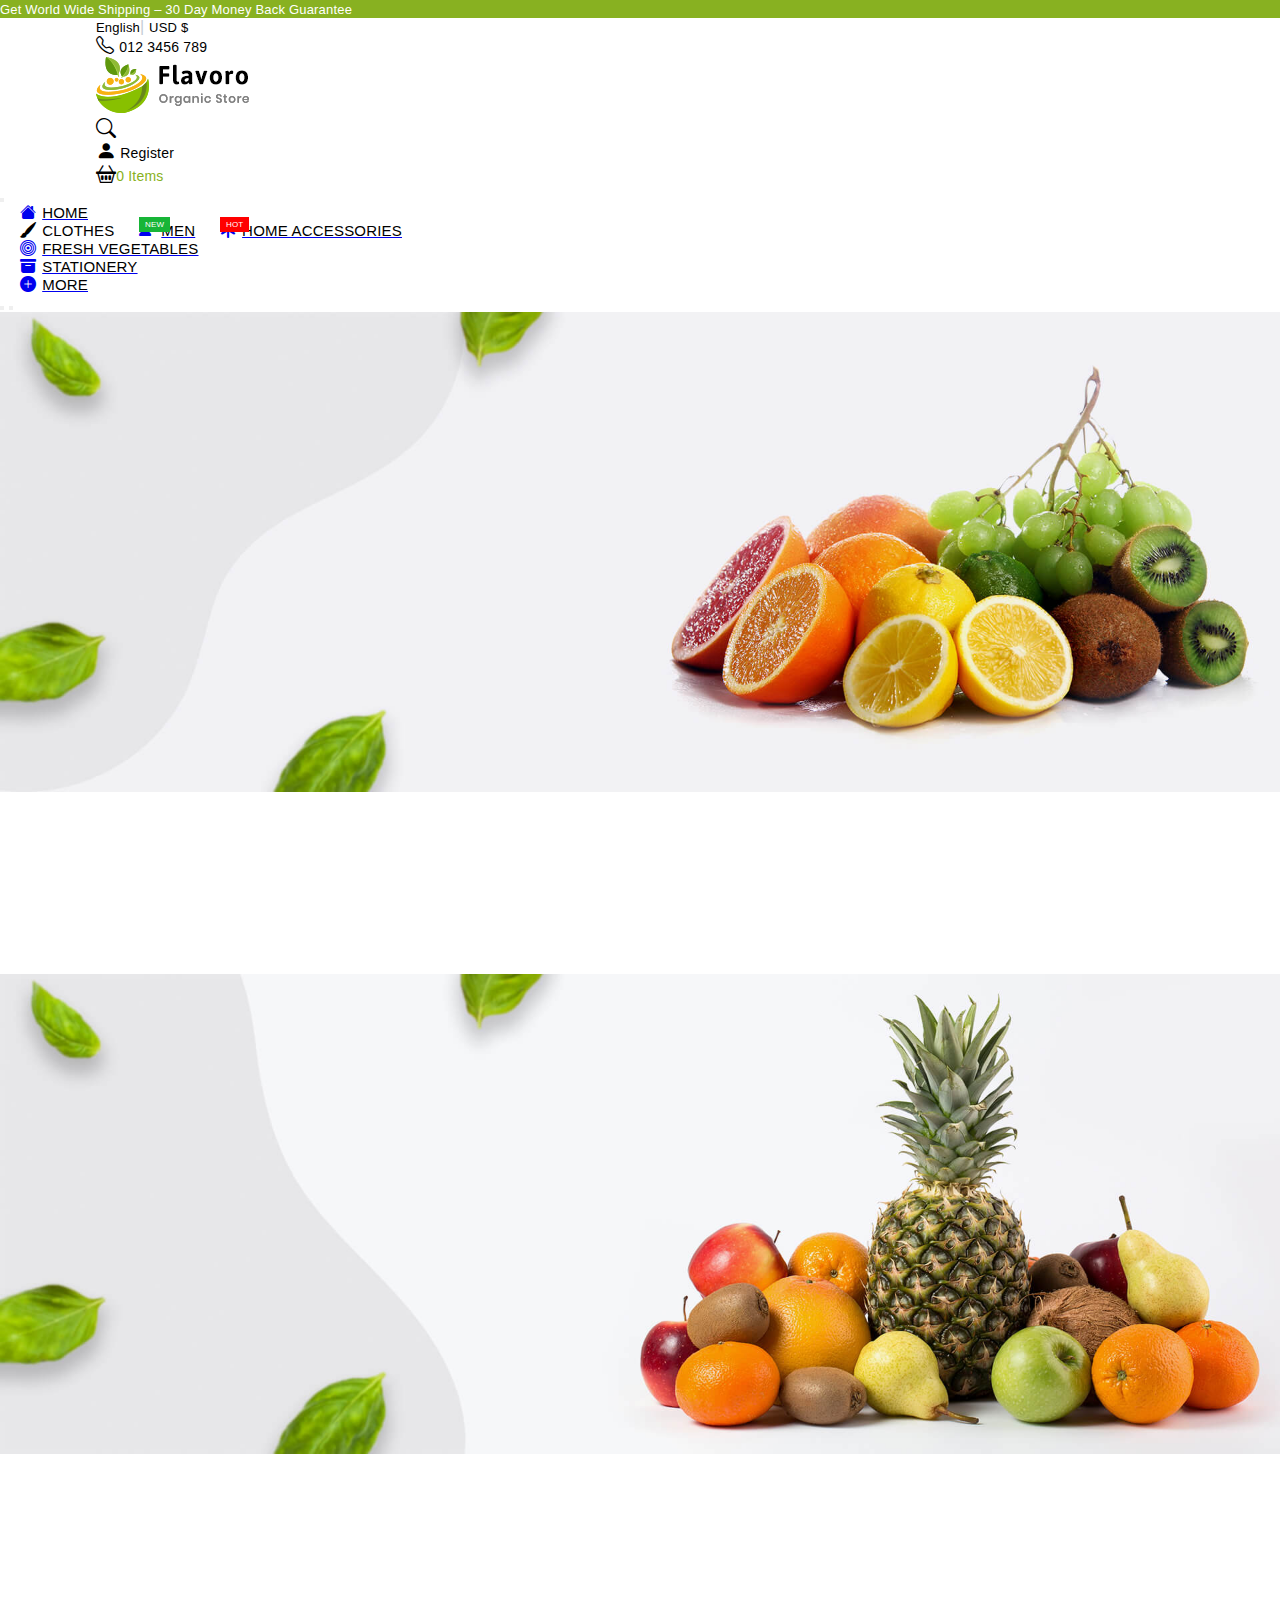
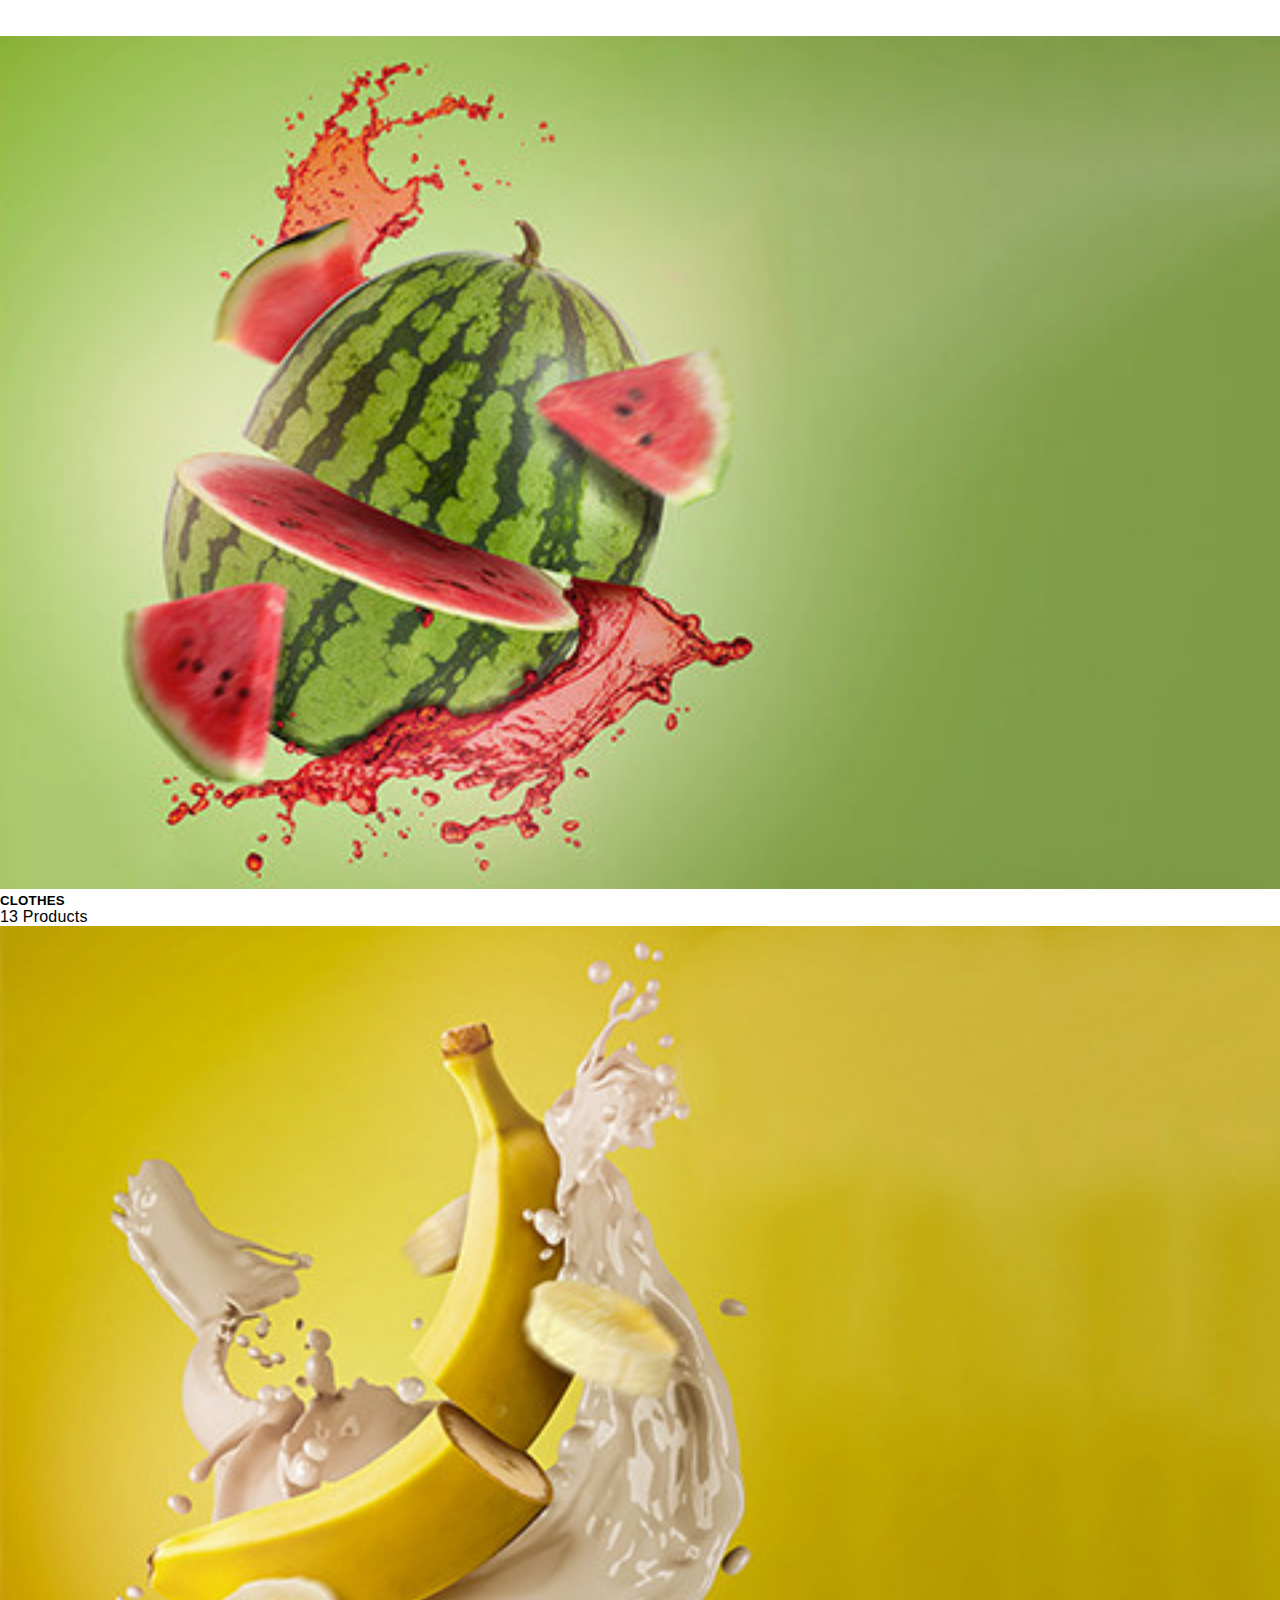
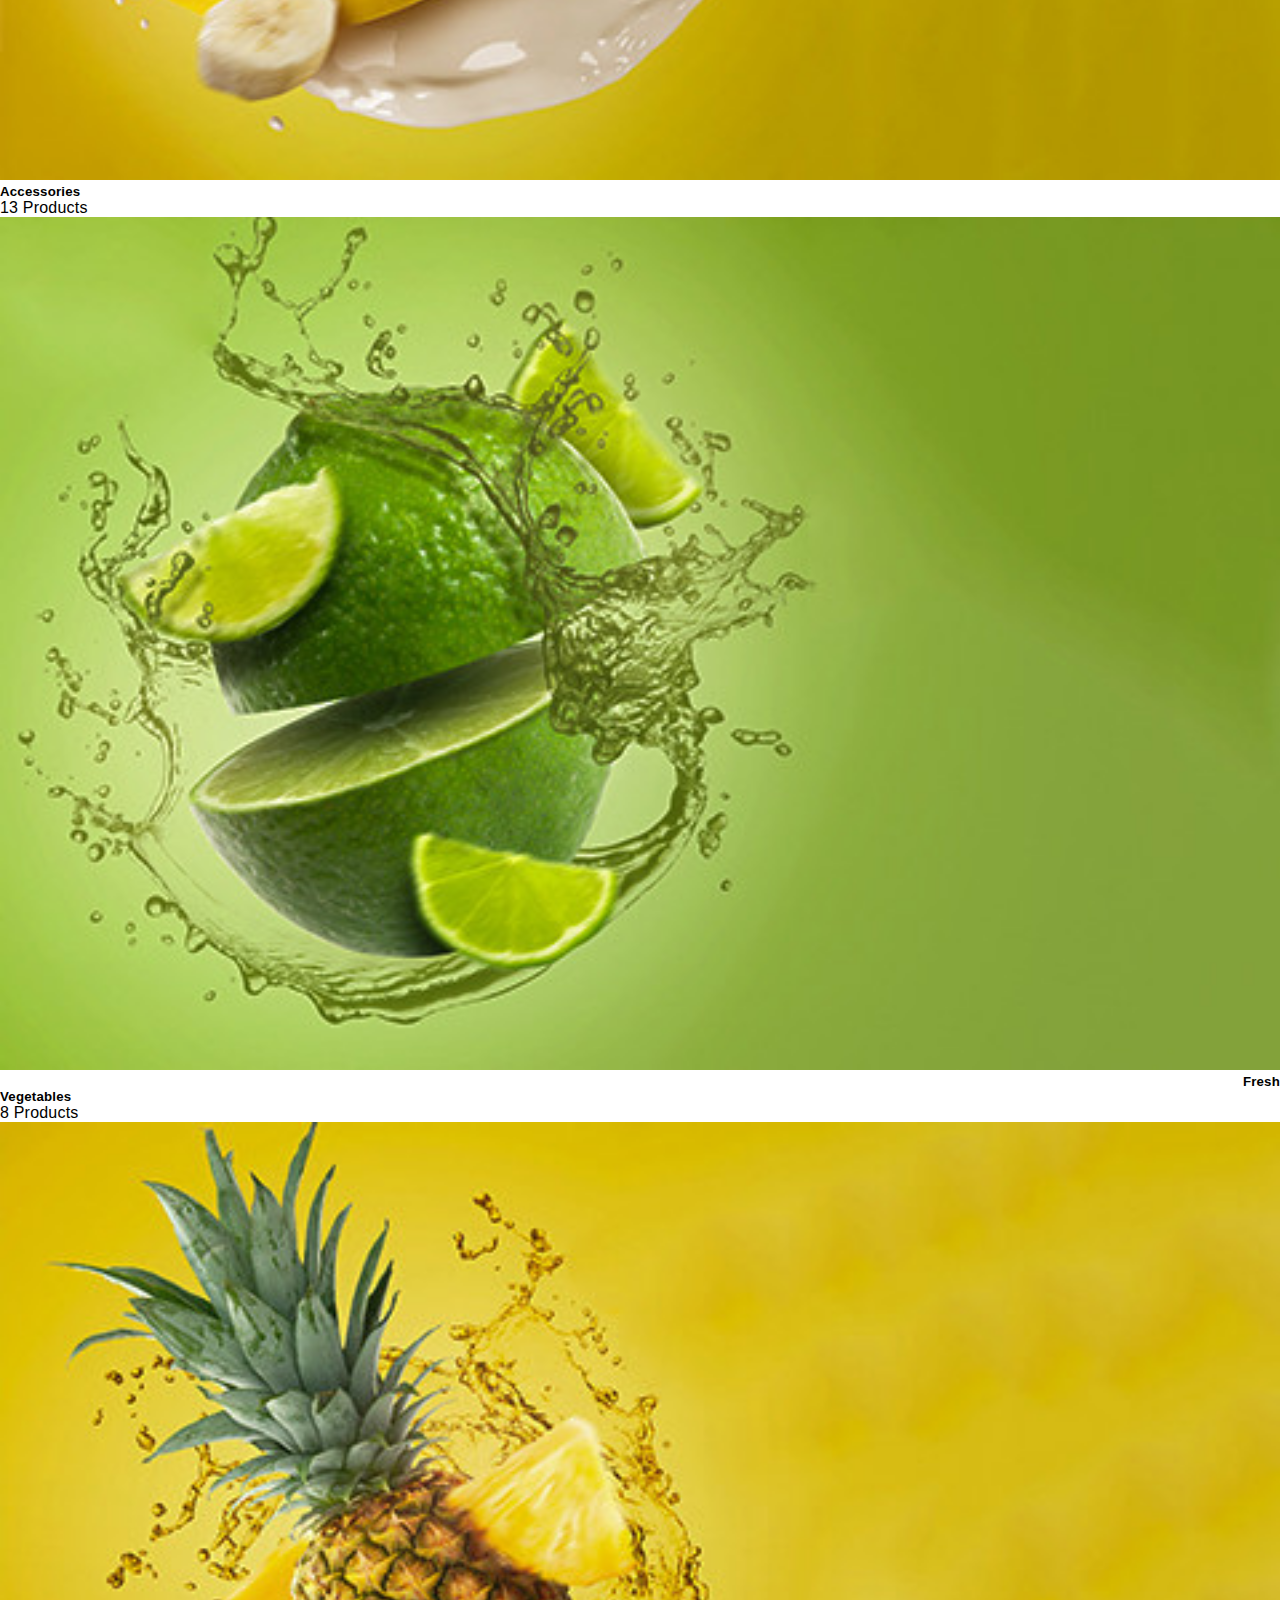
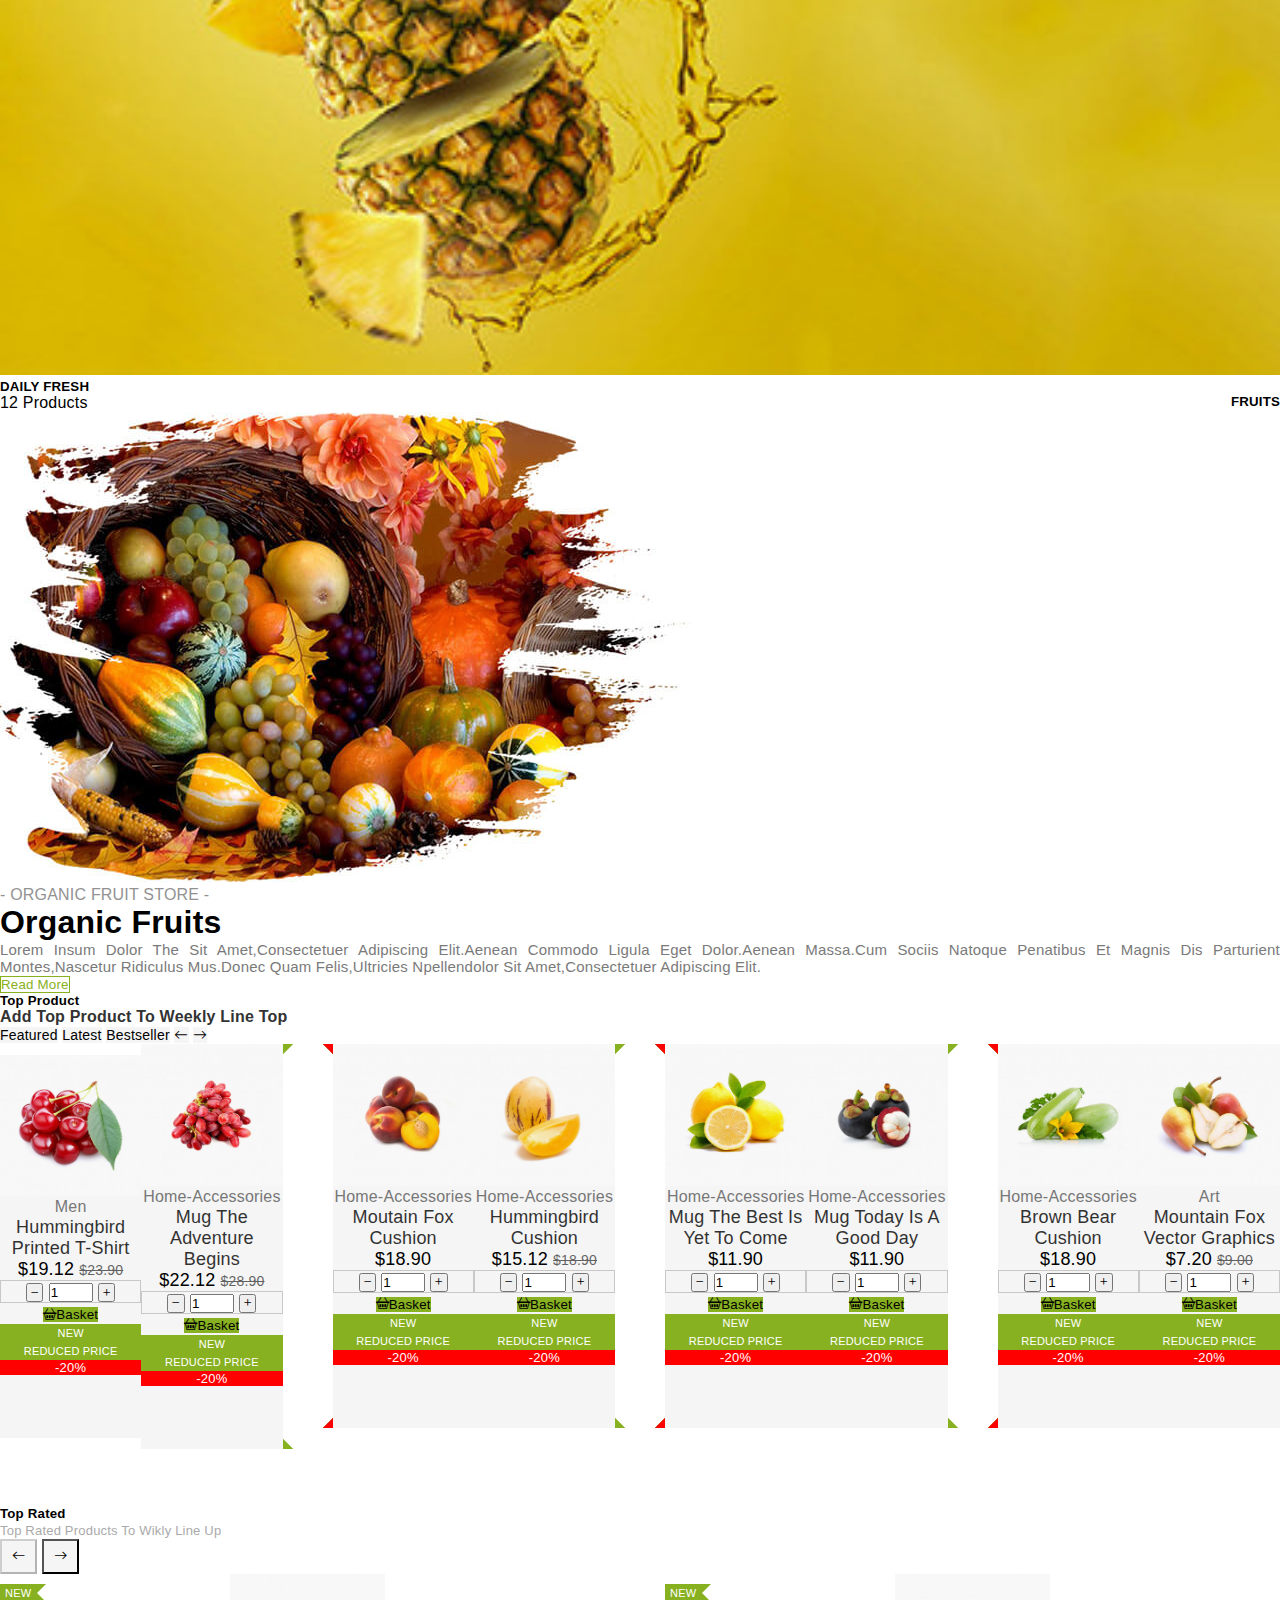
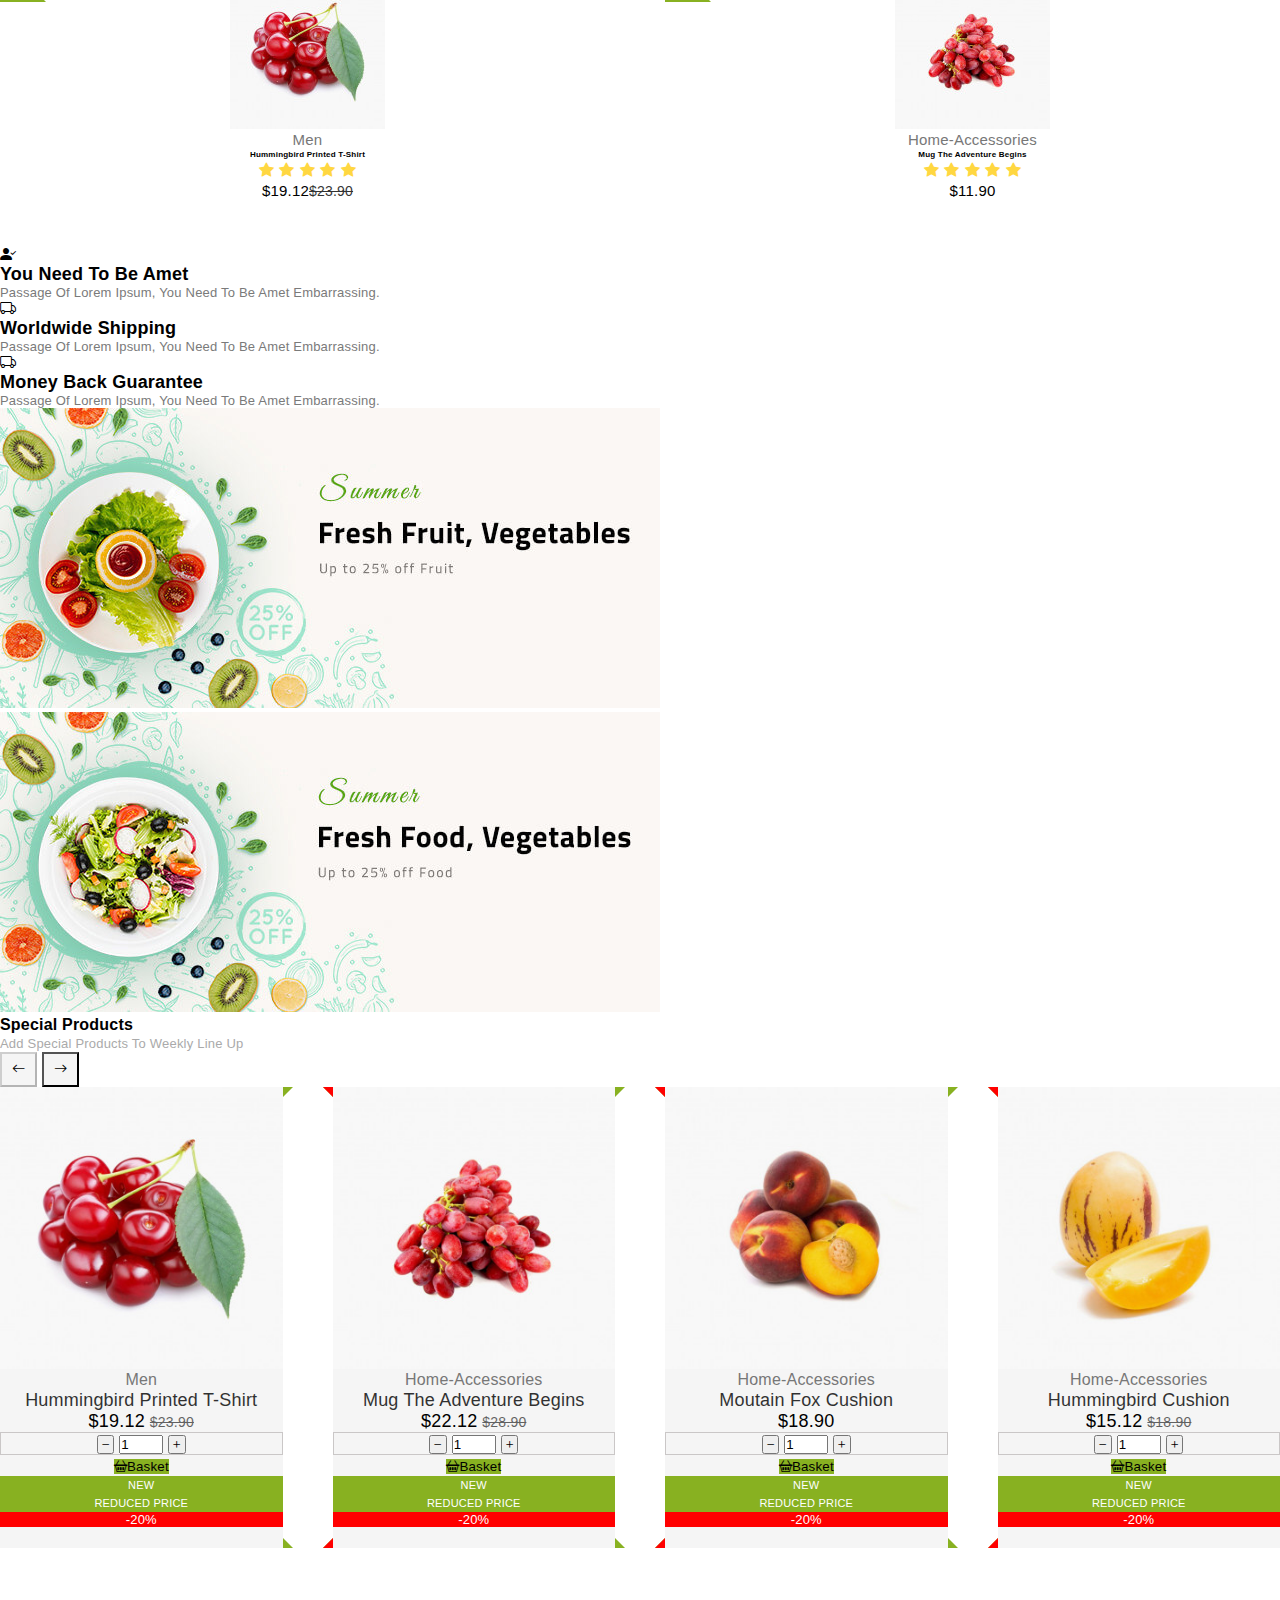
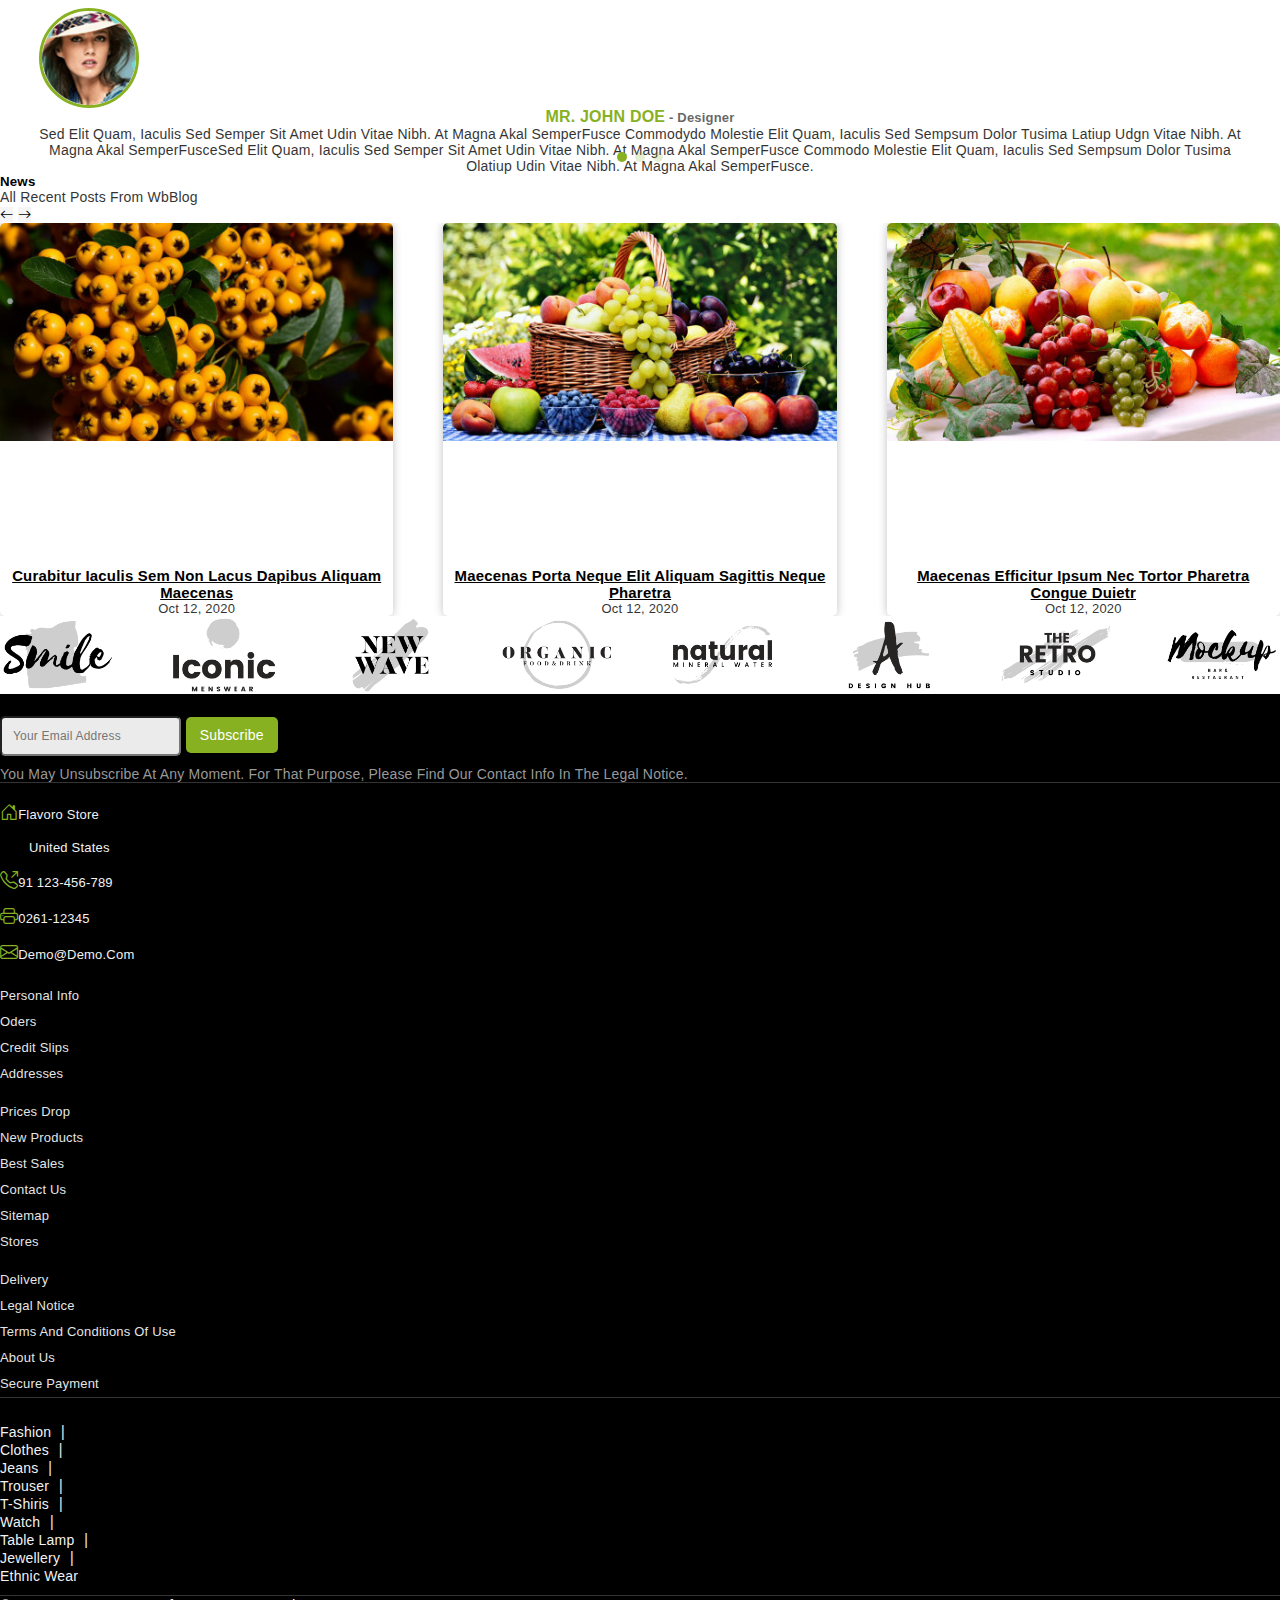
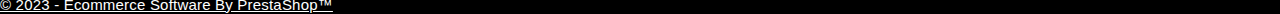
<file: index.html>
<!DOCTYPE html>
<html lang="en">

<head>
  <meta charset="UTF-8">
  <meta name="viewport" content="width=device-width, initial-scale=1.0">
  <meta name="viewport" content="width=device-width, initial-scale=1">
  <title>Flavoro Store</title>
  <link rel="icon" href="img/71.ico">
  <!-- Option 1: Include in HTML -->
  <link rel="stylesheet" href="https://cdn.jsdelivr.net/npm/bootstrap-icons@1.3.0/font/bootstrap-icons.css">
  <!---------Css-bootstrap-link--------->
  <link href="https://cdn.jsdelivr.net/npm/bootstrap@5.0.2/dist/css/bootstrap.min.css" rel="stylesheet"
    integrity="sha384-EVSTQN3/azprG1Anm3QDgpJLIm9Nao0Yz1ztcQTwFspd3yD65VohhpuuCOmLASjC" crossorigin="anonymous">
  <!---------Aos-Link-------->
  <link href="https://unpkg.com/aos@2.3.1/dist/aos.css" rel="stylesheet">
  <!-- Link Swiper's CSS -->
  <link rel="stylesheet" href="https://cdn.jsdelivr.net/npm/swiper@10/swiper-bundle.min.css" />
  <!------Google-Fonts-------->
  <link rel="stylesheet"
    href="https://fonts.googleapis.com/css2?family=Material+Symbols+Outlined:opsz,wght,FILL,GRAD@48,400,0,0" />
  <!--------Animate-css--------->
  <link rel="stylesheet" href="https://cdnjs.cloudflare.com/ajax/libs/animate.css/4.1.1/animate.min.css">
  <!---------Css-link--------->
  <link rel="stylesheet" href="css/style.css">
  <!---------jquery-link--------->
  <script src="jquery-3.7.0.min.js"></script>
  <!---------AOS-link------------>
  <script src="https://unpkg.com/aos@2.3.1/dist/aos.js"></script>
  <!-- Swiper JS -->
  <script src="https://cdn.jsdelivr.net/npm/swiper@10/swiper-bundle.min.js"></script>
  



</head>

<body>

  <button onclick="topFunction()" id="myBtn" title="Go to top"><i class="bi bi-arrow-up"></i></button>

  <!---------------------Header-Footer-Start---------------------->

  <section style="background-color: #88b121;" class="pt-2 pb-2 text-center">
    <span class="header-span">Get world wide shipping – 30 Day Money Back Guarantee</span>
  </section>

  <section class="header-main">
    <div class="container-85 border-bottom pb-4">
      <div class="row align-content-center">
        <div class="col-lg-4">
          <div class="d-flex pt-5">
            <div class="dropdown dropdown-language">
              <a class="dropdown-toggle" href="#" role="button" id="dropdownMenuLink" data-bs-toggle="dropdown"
                aria-expanded="false">
                English
              </a>

              <ul class="dropdown-menu" aria-labelledby="dropdownMenuLink">
                <li><a class="dropdown-item" href="#">
                    <img src="img/2.jpg" alt=""><span id="color">English</span>
                  </a></li>
                <li><a class="dropdown-item" href="#">
                    <img src="img/3.jpg" alt=""><span> اللغة العربية</span>
                  </a></li>
                <li><a class="dropdown-item" href="#">
                    <img src="img/4.jpg" alt=""><span>Esoanol</span>
                  </a></li>
                <li><a class="dropdown-item" href="#">
                    <img src="img/5.jpg" alt=""><span>Francais</span>
                  </a></li>
                <li><a class="dropdown-item" href="#">
                    <img src="img/6.jpg" alt=""><span>Deutsch</span>
                  </a></li>
                <li><a class="dropdown-item" href="#">
                    <img src="img/7.jpg" alt=""><span>Turkce</span>
                  </a></li>
                <li><a class="dropdown-item" href="#">
                    <img src="img/8.jpg" alt=""><span>Italiano</span>
                  </a></li>
                <li><a class="dropdown-item" href="#">
                    <img src="img/9.jpg" alt=""><span>Portugues PT</span>
                  </a></li>
                <li><a class="dropdown-item" href="#">
                    <img src="img/10.jpg" alt=""><span>Polski</span>
                  </a></li>
                <li><a class="dropdown-item" href="#">
                    <img src="img/11.jpg" alt=""><span> Русский</span>
                  </a></li>
                <li><a class="dropdown-item" href="#">
                    <img src="img/12.jpg" alt=""><span> Română</span>
                  </a></li>
              </ul>
            </div><span class="ps-3 pe-3" style="color: rgb(197, 205, 212);">|</span>

            <div class="dropdown dropdown-language">
              <a class="dropdown-toggle" href="#" role="button" id="dropdownMenuLink" data-bs-toggle="dropdown"
                aria-expanded="false">
                USD $
              </a>

              <ul class="dropdown-menu" aria-labelledby="dropdownMenuLink">
                <li><a class="dropdown-item" href="#">
                    <span>USD $</span>
                  </a></li>
                <li><a class="dropdown-item" href="#">
                    <span>EUR €</span>
                  </a></li>
              </ul>
            </div>
            <div class="header-phone">
              <div><i class="bi bi-telephone ps-3"></i><span>012 3456 789</span></div>

            </div>
          </div>
        </div>
        <div class="col-lg-4 pt-4">
          <div class="justify-content-center d-flex">
            <a href="index.html"><img src="img/1.jpg" alt="" class="img-fluid"></a>
          </div>
        </div>
        <div class="col-lg-4 pt-5">
          <div class="justify-content-end d-flex header-end">
            <div class="d-flex">
              <div><i class="bi bi-search"></i></div>
              <div class="ps-5">
                <div class="dropdown header-end-drop">
                  <span class="drop-span" href="#" role="button" id="dropdownMenuLink" data-bs-toggle="dropdown"
                    aria-expanded="false"><i class="bi bi-person-fill"></i><a>
                      Register
                    </a></span>

                  <ul class="dropdown-menu" aria-labelledby="dropdownMenuLink">
                    <li><a class="dropdown-item" href="file/login.html"><i class="bi bi-person-fill"></i><span>Sign in</span></a></li>
                    <li><a class="dropdown-item" href="#"><i class="bi bi-bezier"></i><span>Compare</span></a></li>
                    <li><a class="dropdown-item" href="#"><i class="bi bi-heart"></i><span>Wishlist</span></a></li>
                  </ul>
                </div>

              </div>
              <div class="ps-5">
                <i class="bi bi-basket2"></i><span class="ps-2 span-0">0 items</span>
              </div>
            </div>
          </div>
        </div>
      </div>
    </div>
  </section>

  <!---------------------Header-Footer-End---------------------->

  <!-------------------------Navbar-Start------------------------>

  <nav class="navbar navbar-expand-lg navbar-light navbar_main">
    <div class="container justify-content-center d-flex">
      <div class="">
        <div>
          <button class="navbar-toggler" type="button" data-bs-toggle="collapse"
            data-bs-target="#navbarSupportedContent" aria-controls="navbarSupportedContent" aria-expanded="false"
            aria-label="Toggle navigation">
            <span class="navbar-toggler-icon"></span>
          </button>
          <div class="collapse navbar-collapse" id="navbarSupportedContent">

            <ul class="navbar-nav me-auto mb-2 mb-lg-0 navbar_ul_list">
              <li class="nav-item .nav-item-1 align-items-center d-flex">
                <a class="nav-link" aria-current="page" href="index.html"><i class="bi bi-house-fill"></i><span>HOME</span></a>
              </li>

              <li class="nav-item dropdown align-items-center d-flex dropdown-clothes" href="">
                <a class="nav-link dropdown-toggle drop_hover"  id="navbarDropdown" role="button" data-bs-toggle="dropdown"
                  aria-expanded="false">
                  <i class="bi bi-brush-fill"></i><span>CLOTHES</span>
                </a>
                <ul class="dropdown-menu" aria-labelledby="navbarDropdown">
                  <li><a class="dropdown-item" href="file/men.html">Men</a></li>
                  <li><a class="dropdown-item" href="file/women.html">Women</a></li>
                </ul>
              </li>

              <li class="nav-item dropdown align-items-center d-flex ">
                <a class="nav-link dropdown-toggle posi-rel" href="#" id="navbarDropdown" role="button"
                  data-bs-toggle="dropdown" aria-expanded="false">
                  <i class="bi bi-person-plus-fill"></i><span>MEN</span>
                </a>
                <div>
                  <span class="posi-abso">NEW</span>
                </div>
                <ul class="dropdown-menu border-0 " aria-labelledby="navbarDropdown">
                  <div class="d-flex nav-drop-men p-3 bg-white nav-dropdown-ul-list">
                    <div class="">
                      <ul class="list-unstyled nav-drop-ul-list">
                        <a href="file/men.html">
                          <p>CLOTHES</p>
                        </a>
                        <a href="file/women.html">
                          <li>Women</li>
                        </a>
                        <a href="file/art.html">
                          <li>Art</li>
                        </a>
                        <a href="file/women.html">
                          <li>Women</li>
                        </a>
                        <a href="file/men.html">
                          <li>Clothes</li>
                        </a>
                        <a href="file/stationery.html">
                          <li>Stationery</li>
                        </a>
                      </ul>
                    </div>
                    <div class="ps-5">
                      <ul class="list-unstyled nav-drop-ul-list">
                        <a href="file/fresh_vegi.html">
                          <p>FRESH VEGETABLES</p>
                        </a>
                        <a href="file/art.html">
                          <li>Art</li>
                        </a>
                        <a href="file/stationery.html">
                          <li>Stationery</li>
                        </a>
                        <a href="file/daily.html">
                          <li>Daily Fresh Fruits</li>
                        </a>
                        <a href="file/women.html">
                          <li>Women</li>
                        </a>
                        <a href="file/men.html">
                          <li>Clothes</li>
                        </a>
                      </ul>
                    </div>
                    <div class="ps-5">
                      <ul class="list-unstyled nav-drop-ul-list">
                        <a href="file/fresh_vegi.html">
                          <p>FRESH VEGETABLES</p>
                        </a>
                        <a href="file/daily.html">
                          <li>Daily Fresh Fruits</li>
                        </a>
                        <a href="file/stationery.html">
                          <li>Stationery</li>
                        </a>
                        <a href="file/art.html">
                          <li>Art</li>
                        </a>
                        <a href="../file/women.html">
                          <li>Women</li>
                        </a>
                        <a href="../file/men.html">
                          <li>Clothes</li>
                        </a>
                      </ul>
                    </div>
                    <div class="ps-5">
                      <div class="d-flex">
                        <div><img src="img/13.jpg" alt="" class="" width="80px"></div>
                        <div class="ps-2">
                          <p><a href="" class="a-moun">Mountain Fox Cushion</a><br>
                            <span class="fw-bold">$ 18.90</span>
                          </p>
                        </div>
                      </div>

                      <div class="d-flex pt-3">
                        <div><img src="img/14.jpg" alt="" class="" width="80px"></div>
                        <div class="ps-2">
                          <p><a href="" class="a-moun">Mug The Best Is Yet To Come</a><br>
                            <span class="fw-bold">$ 11.90</span>
                          </p>
                        </div>
                      </div>
                    </div>
                  </div>
                </ul>
              </li>

              <li class="nav-item dropdown align-items-center d-flex">
                <a class="nav-link dropdown-toggle posi-rel" href="#" id="navbarDropdown" role="button"
                  data-bs-toggle="dropdown" aria-expanded="false">
                  <i class="bi bi-asterisk"></i><span>HOME ACCESSORIES</span>
                </a>
                <div>
                  <span class="posi-abso-1">HOT</span>
                </div>
                <ul class="dropdown-menu border-0" aria-labelledby="navbarDropdown">
                  <div class="d-flex nav-drop-men p-3 bg-white">
                    <div class="">
                      <ul class="list-unstyled nav-drop-ul-list">
                        <a href="file/men.html">
                          <p>CLOTHES</p>
                        </a>
                        <a href="file/women.html">
                          <li>Women</li>
                        </a>
                        <a href="file/art.html">
                          <li>Art</li>
                        </a>
                        <a href="file/women.html">
                          <li>Women</li>
                        </a>
                        <a href="file/men.html">
                          <li>Clothes</li>
                        </a>
                        <a href="file/stationery.html">
                          <li>Stationery</li>
                        </a>
                      </ul>
                    </div>
                    <div class="ps-5">
                      <ul class="list-unstyled nav-drop-ul-list">
                        <a href="">
                          <p>HOME ACCESSORIES</p>
                        </a>
                        <a href="file/art.html">
                          <li>Art</li>
                        </a>
                        <a href="file/stationery.html">
                          <li>Stationery</li>
                        </a>
                        <a href="file/daily.html">
                          <li>Daily Fresh Fruits</li>
                        </a>
                        <a href="file/women.html">
                          <li>Women</li>
                        </a>
                        <a href="file/men.html">
                          <li>Clothes</li>
                        </a>
                      </ul>
                    </div>
                    <div class="ps-5">
                      <ul class="list-unstyled nav-drop-ul-list">
                        <a href="file/fresh_vegi.html">
                          <p>FRESH VEGETABLES</p>
                        </a>
                        <a href="file/daily.html">
                          <li>Daily Fresh Fruits</li>
                        </a>
                        <a href="file/stationery.html">
                          <li>Stationery</li>
                        </a>
                        <a href="file/art.html">
                          <li>Art</li>
                        </a>
                        <a href="file/women.html">
                          <li>Women</li>
                        </a>
                        <a href="file/men.html">
                          <li>Clothes</li>
                        </a>
                      </ul>
                    </div>
                    <div class="ps-5">
                      <div class="">
                        <img src="img/15.jpg" alt="" class="" width="">
                      </div>
                    </div>
                  </div>
                </ul>
              </li>

              <li class="nav-item align-items-center d-flex">
                <a class="nav-link" href="file/fresh_vegi.html" tabindex="-1"><i class="bi bi-bullseye"></i><span>FRESH
                    VEGETABLES</span></a>
              </li>

              <li class="nav-item align-items-center d-flex">
                <a class="nav-link" href="file/stationery.html" tabindex="-1"><i class="bi bi-archive-fill"></i><span>STATIONERY</span></a>
              </li>

              <li class="nav-item align-items-center d-flex">
                <a class="nav-link" href="file/more.html" tabindex="-1"><i class="bi bi-plus-circle-fill"></i><span>MORE</span></a>
              </li>
            </ul>

          </div>

        </div>
      </div>

    </div>
  </nav>

  <!-------------------------------Navbar-End------------------------------->

  <!-------------------------------Section-1-Start------------------------------->

  <section class="container-fluid p-0">
    <div id="carouselExampleIndicators" class="carousel slide" data-bs-ride="carousel">
      <div class="carousel-indicators">
        <button type="button" data-bs-target="#carouselExampleIndicators" data-bs-slide-to="0" class="active"
          aria-current="true" aria-label="Slide 1"></button>
        <button type="button" data-bs-target="#carouselExampleIndicators" data-bs-slide-to="1"
          aria-label="Slide 2"></button>
      </div>
      <div class="carousel-inner">
        <div class="carousel-item active">
          <div class="sec-1-slid-1">

            <div class="row p-0">
              <div class="col-lg-12 col-md-12 col-sm-12">
                <div class="sec-1-slide-rel">
                  <img src="img/16.jpg" alt="" class="img-fluid" width="100%">

                  <div class="sec-1-slid-1-text position-absolute ps-5 sec-1-slid-abso">
                    <h1 class="display-4 fw-bold" data-aos="fade-right" data-aos-duration="2000" data-aos-offset="200">
                      Organic fresh fruits<br>for your health</h1>
                    <p data-aos="fade-left">Interdum et malesuada fames ac ante ipsum primis in faucibus. Mauris
                      eleifend sagittis mollis.<br>Nulla finibus arcu eu tortor gravida aliquet</p>
                    <button data-aos="fade-right">SHOP NOW</button>
                  </div>
                </div>
              </div>
            </div>

          </div>
        </div>

        <div class="carousel-item">
          <div class="sec-1-slid-2">

            <div class="row p-0">
              <div class="col-lg-12 col-md-12 col-sm-12">
                <div class="sec-1-slide-rel">
                  <img src="img/17.jpg" alt="" class="img-fluid" width="100%">

                  <div class="sec-1-slid-1-text position-absolute ps-5 sec-1-slid-abso">
                    <h1 class="display-4 fw-bold" data-aos="fade-right" data-aos-duration="3000" data-aos-offset="300">
                      Des fruits frais<br>bio pour votre santé</h1>
                    <p data-aos="fade-left">Interdum et malesuada fames ac ante ipsum primis in faucibus. Mauris
                      eleifend sagittis mollis.<br>Nulla finibus arcu eu tortor gravida aliquet</p>
                    <button data-aos="fade-right">SHOP NOW</button>
                  </div>
                </div>
              </div>
            </div>

          </div>
        </div>
      </div>
    </div>
  </section>

  <section class="sec-1-div-2-main">
    <div class="container-fluid">
      <div class="row sec-1-images p-0">
        <div class="col-lg-3 col-md-3 col-sm-3 p-0">
          <div class="position-relative">
            <img src="img/18.jpg" alt="" class="img-fluid" width="100%">

            <div class="position-absolute top-50 end-0 translate-middle">
              <h5 class="fw-bold text-white fs-4">CLOTHES</h5>
              <P class="float-end text-white">13 Products</P>
            </div>
          </div>
        </div>
        <div class="col-lg-3 col-md-3 col-sm-3 p-0">
          <div class="position-relative">
            <img src="img/19.jpg" alt="" class="img-fluid" width="100%">

            <div class="position-absolute top-50 end-0 translate-middle">
              <h5 class="fw-bold text-white fs-4">Accessories</h5>
              <P class="float-end text-white">13 Products</P>
            </div>
          </div>
        </div>
        <div class="col-lg-3 col-md-3 col-sm-3 p-0">
          <div class="position-relative">
            <img src="img/20.jpg" alt="" class="img-fluid" width="100%">

            <div class="position-absolute top-50 end-0 translate-middle">
              <h5 class="fw-bold text-white fs-4"><span style="float: right;">Fresh</span><BR>Vegetables</h5>
              <P class="float-end text-white">8 Products</P>
            </div>
          </div>
        </div>
        <div class="col-lg-3 col-md-3 col-sm-3 p-0">
          <div class="position-relative">
            <img src="img/21.jpg" alt="" class="img-fluid" width="100%">

            <div class="position-absolute top-50 end-0 translate-middle">
              <h5 class="fw-bold text-white fs-4">DAILY FRESH<BR><span style="float: right;">FRUITS</span></h5>
              <P class="float-end text-white">12 Products</P>
            </div>
          </div>
        </div>
      </div>
    </div>
  </section>

  <!-- Swiper -->
  <div class="swiper mySwiper mt-2 sec-1-swiper-clo">
    <div class="swiper-wrapper">
      <div class="swiper-slide flex-column">
        <img src="img/18.jpg" alt="" class="img-fluid">
        <div>
          <h5 class="swiper-h5-cl">Clothes</h5>
        </div>
      </div>
      <div class="swiper-slide flex-column">
        <img src="img/19.jpg" alt="" class="img-fluid">
        <div>
          <h5 class="swiper-h5-cl">Accessories</h5>
        </div>
      </div>
      <div class="swiper-slide flex-column">
        <img src="img/20.jpg" alt="" class="img-fluid">
        <div>
          <h5 class="swiper-h5-cl">Fresh Fruits</h5>
        </div>
      </div>
      <div class="swiper-slide flex-column">
        <img src="img/21.jpg" alt="" class="img-fluid">
        <div>
          <h5 class="swiper-h5-cl">Fresh Vegetables</h5>
        </div>
      </div>
    </div>
  </div>

  <!-------------------------------Section-1-End------------------------------->

  <!-------------------------------Section-2-Start------------------------------->

  <section class="mt-5">
    <div class="container">
      <div class="row align-items-center">
        <div class="col-lg-6 col-md-6 col-sm-6">
          <div class="sec-2-img-div position-relative">
            <a href="">
              <img src="img/22.jpg" alt="" class="img-fluid">
            </a>
          </div>
        </div>
        <div class="col-lg-6 col-md-6 col-sm-6">
          <div class="sec-2-text-div">
            <span class="fw-bold" style="color: #777;opacity: .800;">- ORGANIC FRUIT STORE -</span>
            <h1 class="fw-bold pb-3">Organic Fruits</h1>
            <p class="pb-3" style="font-size: 15px; color: #7a7a7a;">Lorem insum dolor the sit amet,consectetuer
              adipiscing elit.Aenean commodo ligula eget dolor.Aenean massa.Cum sociis natoque penatibus et magnis dis
              parturient montes,nascetur ridiculus mus.Donec quam felis,ultricies npellendolor sit amet,consectetuer
              adipiscing elit.</p>
            <button class="btn btn-primary">Read More</button>
          </div>
        </div>
      </div>
    </div>
  </section>

  <!-------------------------------Section-2-End------------------------------->

  <!-------------------------------Section-3-Start------------------------------->

  <section class="mt-5 mb-5">
    <div class="container">

      <div class="row">
        <div class="col-lg-6 col-md-12 col-sm-12">
          <div class="sec-3-div-top">
            <h5 class="fw-bold">Top Product</h5>
            <strong class="fw-light" style="color: #333;">add top product to weekly line top</strong>
          </div>
        </div>
        <div class="col-lg-6 col-md-12 col-sm-12 sec-3-feat-div">
          <div class="sec-3-second-child-div float-end">
            <a href=""><button class="btn btn-primary">Featured</button></a>
            <a href=""><button class="btn btn-primary ms-3">Latest</button></a>
            <a href=""><button class="btn btn-primary ms-3">Bestseller</button></a>
            <button class="btn  ms-3 swiper-button-prev_1"><i class="bi bi-arrow-left"></i></button>
            <button class="btn  swiper-button-next_1"><i class="bi bi-arrow-right"></i></button>
          </div>
        </div>
      </div>
    </div>
  </section>


  <!-- Swiper -->
  <section class="container mt-3">
    <div class="swiper mySwiper">
      <div class="swiper-wrapper">
        <div class="swiper-slide flex-column">
          <div>
            <div class="">
              <div class="position-relative sec-3-img-div-main pb-2">
                <a href=""><img src="img/23.jpg" alt="" class="img-fluid sec-3-img-23"></a>

                <div class="text-center">
                  <span class="span-men">Men</span>
                  <p class="pt-1 fw-bold" style="opacity: .800;">Hummingbird printed t-shirt</p>
                  <span class="fw-bold">$19.12</span><del class="span-23">$23.90</del>

                  <div class="d-flex justify-content-center mt-2">
                    <div class="input-group sec-3-input-group w-auto">
                      <button class="border-0 bg-white" onClick='decreaseCount(event, this)'><i class="bi bi-dash" ></i></button>
                      <input type="text" value="1" min="1" size="2" max="999" class="border-0 text-center number_focus"
                        style="width: 44px;">
                      <button class="border-0 bg-white" onClick='increaseCount(event, this)'><i class="bi bi-plus"></i></button>
                    </div>
                    <div class="ps-3">
                      <button class="btn btn-primary btn-bas"><i class="bi bi-basket2 pe-1"></i>Basket</button>
                    </div>
                  </div>
                </div>

                <div class="position-absolute top-0 pt-1 abso-new">
                  <span>NEW</span>
                </div>

                <div class="position-absolute top-0 pt-1 abso-red end-0">
                  <span class="">REDUCED PRICE</span>
                </div>

                <div class="position-absolute abso-20 end-0">
                  <span class="">-20%</span>
                </div>

                <div class="position-absolute sec-3-abso-icon-div">
                  <a href=""><i class="bi bi-asterisk sec-3-abso-icon"></i></a><a href=""><i
                      class="bi bi-heart sec-3-abso-icon ms-2"></i></a><a href=""><i
                      class="bi bi-eye-fill sec-3-abso-icon ms-2"></i></a>
                </div>
              </div>

            </div>
          </div>

          <div class="mt-3">
            <div class="">
              <div class="position-relative sec-3-img-div-main pb-2">
                <a href=""><img src="img/25.jpg" alt="" class="img-fluid sec-3-img-23"></a>

                <div class="text-center">
                  <span class="span-men">Home-Accessories</span>
                  <p class="pt-1 fw-bold" style="opacity: .800;">Mug The adventure begins</p>
                  <span class="fw-bold">$22.12</span><del class="span-23">$28.90</del>

                  <div class="d-flex justify-content-center mt-2">
                    <div class="input-group sec-3-input-group w-auto">
                      <button class="border-0 bg-white" onClick='decreaseCount(event, this)'><i class="bi bi-dash"></i></button>
                      <input type="text" value="1" min="1" size="2" max="999" class="border-0 text-center number_focus"
                        style="width: 44px;">
                      <button class="border-0 bg-white" onClick='increaseCount(event, this)'><i class="bi bi-plus"></i></button>
                    </div>
                    <div class="ps-3">
                      <button class="btn btn-primary btn-bas"><i class="bi bi-basket2 pe-1"></i>Basket</button>
                    </div>
                  </div>
                </div>

                <div class="position-absolute top-0 pt-1 abso-new">
                  <span>NEW</span>
                </div>

                <div class="position-absolute top-0 pt-1 abso-red end-0">
                  <span class="">REDUCED PRICE</span>
                </div>

                <div class="position-absolute abso-20 end-0">
                  <span class="">-20%</span>
                </div>

                <div class="position-absolute sec-3-abso-icon-div">
                  <a href=""><i class="bi bi-asterisk sec-3-abso-icon"></i></a><a href=""><i
                      class="bi bi-heart sec-3-abso-icon ms-2"></i></a><a href=""><i
                      class="bi bi-eye-fill sec-3-abso-icon ms-2"></i></a>
                </div>


              </div>
            </div>
          </div>

        </div>

        <div class="swiper-slide flex-column">
          <div>
            <div class="">
              <div class="position-relative sec-3-img-div-main pb-2">
                <a href=""><img src="img/26.jpg" alt="" class="img-fluid sec-3-img-23"></a>

                <div class="text-center">
                  <span class="span-men">Home-Accessories</span>
                  <p class="pt-1 fw-bold" style="opacity: .800;">Moutain Fox Cushion</p>
                  <span class="fw-bold">$18.90</span>

                  <div class="d-flex justify-content-center mt-2">
                    <div class="input-group sec-3-input-group w-auto">
                      <button class="border-0 bg-white" onClick='decreaseCount(event, this)'><i class="bi bi-dash"></i></button>
                      <input type="text" value="1" min="1" size="2" max="999" class="border-0 text-center number_focus"
                        style="width: 44px;">
                      <button class="border-0 bg-white" onClick='increaseCount(event, this)'><i class="bi bi-plus"></i></button>
                    </div>
                    <div class="ps-3">
                      <button class="btn btn-primary btn-bas"><i class="bi bi-basket2 pe-1"></i>Basket</button>
                    </div>
                  </div>
                </div>

                <div class="position-absolute top-0 pt-1 abso-new">
                  <span>NEW</span>
                </div>

                <div class="position-absolute top-0 pt-1 abso-red end-0">
                  <span class="">REDUCED PRICE</span>
                </div>

                <div class="position-absolute abso-20 end-0">
                  <span class="">-20%</span>
                </div>

                <div class="position-absolute sec-3-abso-icon-div">
                  <a href=""><i class="bi bi-asterisk sec-3-abso-icon"></i></a><a href=""><i
                      class="bi bi-heart sec-3-abso-icon ms-2"></i></a><a href=""><i
                      class="bi bi-eye-fill sec-3-abso-icon ms-2"></i></a>
                </div>


              </div>
            </div>
          </div>

          <div class="mt-3">
            <div class="">
              <div class="position-relative sec-3-img-div-main pb-2">
                <a href=""><img src="img/27.jpg" alt="" class="img-fluid sec-3-img-23"></a>

                <div class="text-center">
                  <span class="span-men">Home-Accessories</span>
                  <p class="pt-1 fw-bold" style="opacity: .800;">Hummingbird Cushion</p>
                  <span class="fw-bold">$15.12</span><del class="span-23">$18.90</del>

                  <div class="d-flex justify-content-center mt-2">
                    <div class="input-group sec-3-input-group w-auto">
                      <button class="border-0 bg-white" onClick='decreaseCount(event, this)'><i class="bi bi-dash"></i></button>
                      <input type="text" value="1" min="1" size="2" max="999" class="border-0 text-center number_focus"
                        style="width: 44px;">
                      <button class="border-0 bg-white" onClick='increaseCount(event, this)'><i class="bi bi-plus"></i></button>
                    </div>
                    <div class="ps-3">
                      <button class="btn btn-primary btn-bas"><i class="bi bi-basket2 pe-1"></i>Basket</button>
                    </div>
                  </div>
                </div>

                <div class="position-absolute top-0 pt-1 abso-new">
                  <span>NEW</span>
                </div>

                <div class="position-absolute top-0 pt-1 abso-red end-0">
                  <span class="">REDUCED PRICE</span>
                </div>

                <div class="position-absolute abso-20 end-0">
                  <span class="">-20%</span>
                </div>

                <div class="position-absolute sec-3-abso-icon-div">
                  <a href=""><i class="bi bi-asterisk sec-3-abso-icon"></i></a><a href=""><i
                      class="bi bi-heart sec-3-abso-icon ms-2"></i></a><a href=""><i
                      class="bi bi-eye-fill sec-3-abso-icon ms-2"></i></a>
                </div>


              </div>
            </div>
          </div>

        </div>

        <div class="swiper-slide flex-column">
          <div>
            <div class="">
              <div class="position-relative sec-3-img-div-main pb-2">
                <a href=""><img src="img/28.jpg" alt="" class="img-fluid sec-3-img-23"></a>

                <div class="text-center">
                  <span class="span-men">Home-Accessories</span>
                  <p class="pt-1 fw-bold" style="opacity: .800;">Mug The Best Is Yet To Come</p>
                  <span class="fw-bold">$11.90</span>

                  <div class="d-flex justify-content-center mt-2">
                    <div class="input-group sec-3-input-group w-auto">
                      <button class="border-0 bg-white" onClick='decreaseCount(event, this)'><i class="bi bi-dash"></i></button>
                      <input type="text" value="1" min="1" size="2" max="999" class="border-0 text-center number_focus"
                        style="width: 44px;">
                      <button class="border-0 bg-white" onClick='increaseCount(event, this)'><i class="bi bi-plus"></i></button>
                    </div>
                    <div class="ps-3">
                      <button class="btn btn-primary btn-bas"><i class="bi bi-basket2 pe-1"></i>Basket</button>
                    </div>
                  </div>
                </div>

                <div class="position-absolute top-0 pt-1 abso-new">
                  <span>NEW</span>
                </div>

                <div class="position-absolute top-0 pt-1 abso-red end-0">
                  <span class="">REDUCED PRICE</span>
                </div>

                <div class="position-absolute abso-20 end-0">
                  <span class="">-20%</span>
                </div>

                <div class="position-absolute sec-3-abso-icon-div">
                  <a href=""><i class="bi bi-asterisk sec-3-abso-icon"></i></a><a href=""><i
                      class="bi bi-heart sec-3-abso-icon ms-2"></i></a><a href=""><i
                      class="bi bi-eye-fill sec-3-abso-icon ms-2"></i></a>
                </div>


              </div>
            </div>
          </div>

          <div class="mt-3">
            <div class="">
              <div class="position-relative sec-3-img-div-main pb-2">
                <a href=""><img src="img/29.jpg" alt="" class="img-fluid sec-3-img-23"></a>

                <div class="text-center">
                  <span class="span-men">Home-Accessories</span>
                  <p class="pt-1 fw-bold" style="opacity: .800;">Mug Today Is A Good Day</p>
                  <span class="fw-bold">$11.90</span>

                  <div class="d-flex justify-content-center mt-2">
                    <div class="input-group sec-3-input-group w-auto">
                      <button class="border-0 bg-white" onClick='decreaseCount(event, this)'><i class="bi bi-dash"></i></button>
                      <input type="text" value="1" min="1" size="2" max="999" class="border-0 text-center number_focus"
                        style="width: 44px;">
                      <button class="border-0 bg-white" onClick='increaseCount(event, this)'><i class="bi bi-plus"></i></button>
                    </div>
                    <div class="ps-3">
                      <button class="btn btn-primary btn-bas"><i class="bi bi-basket2 pe-1"></i>Basket</button>
                    </div>
                  </div>
                </div>

                <div class="position-absolute top-0 pt-1 abso-new">
                  <span>NEW</span>
                </div>

                <div class="position-absolute top-0 pt-1 abso-red end-0">
                  <span class="">REDUCED PRICE</span>
                </div>

                <div class="position-absolute abso-20 end-0">
                  <span class="">-20%</span>
                </div>

                <div class="position-absolute sec-3-abso-icon-div">
                  <a href=""><i class="bi bi-asterisk sec-3-abso-icon"></i></a><a href=""><i
                      class="bi bi-heart sec-3-abso-icon ms-2"></i></a><a href=""><i
                      class="bi bi-eye-fill sec-3-abso-icon ms-2"></i></a>
                </div>


              </div>
            </div>
          </div>

        </div>

        <div class="swiper-slide flex-column">
          <div>
            <div class="">
              <div class="position-relative sec-3-img-div-main pb-2">
                <a href=""><img src="img/30.jpg" alt="" class="img-fluid sec-3-img-23"></a>

                <div class="text-center">
                  <span class="span-men">Home-Accessories</span>
                  <p class="pt-1 fw-bold" style="opacity: .800;">Brown Bear Cushion</p>
                  <span class="fw-bold">$18.90</span>

                  <div class="d-flex justify-content-center mt-2">
                    <div class="input-group sec-3-input-group w-auto">
                      <button class="border-0 bg-white" onClick='decreaseCount(event, this)'><i class="bi bi-dash"></i></button>
                      <input type="text" value="1" min="1" size="2" max="999" class="border-0 text-center number_focus"
                        style="width: 44px;">
                      <button class="border-0 bg-white" onClick='increaseCount(event, this)'><i class="bi bi-plus"></i></button>
                    </div>
                    <div class="ps-3">
                      <button class="btn btn-primary btn-bas"><i class="bi bi-basket2 pe-1"></i>Basket</button>
                    </div>
                  </div>
                </div>

                <div class="position-absolute top-0 pt-1 abso-new">
                  <span>NEW</span>
                </div>

                <div class="position-absolute top-0 pt-1 abso-red end-0">
                  <span class="">REDUCED PRICE</span>
                </div>

                <div class="position-absolute abso-20 end-0">
                  <span class="">-20%</span>
                </div>

                <div class="position-absolute sec-3-abso-icon-div">
                  <a href=""><i class="bi bi-asterisk sec-3-abso-icon"></i></a><a href=""><i
                      class="bi bi-heart sec-3-abso-icon ms-2"></i></a><a href=""><i
                      class="bi bi-eye-fill sec-3-abso-icon ms-2"></i></a>
                </div>


              </div>
            </div>
          </div>

          <div class="mt-3">
            <div class="">
              <div class="position-relative sec-3-img-div-main pb-2">
                <a href=""><img src="img/31.jpg" alt="" class="img-fluid sec-3-img-23"></a>

                <div class="text-center">
                  <span class="span-men">Art</span>
                  <p class="pt-1 fw-bold" style="opacity: .800;">Mountain Fox Vector Graphics</p>
                  <span class="fw-bold">$7.20</span><del class="span-23">$9.00</del>

                  <div class="d-flex justify-content-center mt-2">
                    <div class="input-group sec-3-input-group w-auto">
                      <button class="border-0 bg-white" onClick='decreaseCount(event, this)'><i class="bi bi-dash"></i></button>
                      <input type="text" value="1" min="1" size="2" max="999" class="border-0 text-center number_focus"
                        style="width: 44px;">
                      <button class="border-0 bg-white" onClick='increaseCount(event, this)'><i class="bi bi-plus"></i></button>
                    </div>
                    <div class="ps-3">
                      <button class="btn btn-primary btn-bas"><i class="bi bi-basket2 pe-1"></i>Basket</button>
                    </div>
                  </div>
                </div>

                <div class="position-absolute top-0 pt-1 abso-new">
                  <span>NEW</span>
                </div>

                <div class="position-absolute top-0 pt-1 abso-red end-0">
                  <span class="">REDUCED PRICE</span>
                </div>

                <div class="position-absolute abso-20 end-0">
                  <span class="">-20%</span>
                </div>

                <div class="position-absolute sec-3-abso-icon-div">
                  <a href=""><i class="bi bi-asterisk sec-3-abso-icon"></i></a><a href=""><i
                      class="bi bi-heart sec-3-abso-icon ms-2"></i></a><a href=""><i
                      class="bi bi-eye-fill sec-3-abso-icon ms-2"></i></a>
                </div>


              </div>
            </div>
          </div>

        </div>

        <div class="swiper-slide">
          <div class="">
            <div class="position-relative sec-3-img-div-main pb-2">
              <a href=""><img src="img/32.jpg" alt="" class="img-fluid sec-3-img-23"></a>

              <div class="text-center">
                <span class="span-men">Art</span>
                <p class="pt-1 fw-bold" style="opacity: .800;">Brown Bear - Vector Graphics</p>
                <span class="fw-bold">$9.00</span>

                <div class="d-flex justify-content-center mt-2">
                  <div class="input-group sec-3-input-group w-auto">
                    <button class="border-0 bg-white" onClick='decreaseCount(event, this)'><i class="bi bi-dash"></i></button>
                    <input type="text" value="1" min="1" size="2" max="999" class="border-0 text-center number_focus"
                      style="width: 44px;">
                    <button class="border-0 bg-white" onClick='increaseCount(event, this)'><i class="bi bi-plus"></i></button>
                  </div>
                  <div class="ps-3">
                    <button class="btn btn-primary btn-bas"><i class="bi bi-basket2 pe-1"></i>Basket</button>
                  </div>
                </div>
              </div>

              <div class="position-absolute top-0 pt-1 abso-new">
                <span>NEW</span>
              </div>

              <div class="position-absolute top-0 pt-1 abso-red end-0">
                <span class="">REDUCED PRICE</span>
              </div>

              <div class="position-absolute abso-20 end-0">
                <span class="">-20%</span>
              </div>

              <div class="position-absolute sec-3-abso-icon-div">
                <a href=""><i class="bi bi-asterisk sec-3-abso-icon"></i></a><a href=""><i
                    class="bi bi-heart sec-3-abso-icon ms-2"></i></a><a href=""><i
                    class="bi bi-eye-fill sec-3-abso-icon ms-2"></i></a>
              </div>


            </div>
          </div>
        </div>
      </div>
    </div>
  </section>

  <!-------------------------------Section-3-End------------------------------->

  <!-------------------------------Section-4-Start------------------------------->

  <section class="sec-4-main mt-5">
    <div class="container-fluid">
      <div class="row pt-5">
        <div class="col-lg-6"></div>
        <div class="col-lg-6">

          <div class="row">
            <div class="col-lg-6">
              <div class="">
                <div class="lh-1">
                  <h5 class="text-white fw-bold">Top Rated</h5>
                  <span style="color: #aaa;" class="span-top">Top Rated Products To Wikly Line Up</span>
                </div>
              </div>
            </div>

            <div class="col-lg-6 ">
              <div class="float-end">
                <button class="btn sec-4-btn swiper-button-prev_4"><i class="bi bi-arrow-left"></i></button>
                <button class="btn sec-4-btn swiper-button-next_4"><i class="bi bi-arrow-right "></i></button>
              </div>
            </div>
          </div>

          <div class="row">
            <div class="col-lg-12">
              <!-- Swiper -->
              <div class="swiper mySwiper_4 mt-4">
                <div class="swiper-wrapper">
                  <div class="swiper-slide sec-4-swipe-div rounded-2 position-relative">
                    <div class="">
                      <div class="">
                        <div class="d-flex position-relative">
                          <div class="sec-4-posi-rel">
                            <img src="img/34.jpg" alt="" class="img-fluid">

                          </div>
                          <div class="pt-3 text-start ps-3">
                            <span class="sec-4-spa-men">Men</span>
                            <a href="">
                              <h6 class="pt-1">Hummingbird Printed T-Shirt</h6>
                            </a>
                            <div class="sec-4-div-i pt-0">
                              <i class="bi bi-star-fill"></i>
                              <i class="bi bi-star-fill"></i>
                              <i class="bi bi-star-fill"></i>
                              <i class="bi bi-star-fill"></i>
                              <i class="bi bi-star-fill"></i>
                            </div>
                            <span class="fw-bold pt-1 span-19">$19.12</span><del class="del-23 ps-1">$23.90</del>
                          </div>
                        </div>
                        <div class="position-absolute pt-1 sec-4-abso-new">
                          <span>NEW</span>
                        </div>
                      </div>
                    </div>

                  </div>

                  <div class="swiper-slide sec-4-swipe-div rounded-2 position-relative">
                    <div class="">
                      <div class="">
                        <div class="d-flex position-relative">
                          <div class="sec-4-posi-rel">
                            <img src="img/40.jpg" alt="" class="img-fluid">

                          </div>
                          <div class="pt-3 text-start ps-3">
                            <span class="sec-4-spa-men">Home-Accessories</span>
                            <a href="">
                              <h6 class="pt-1">Mug The Adventure Begins</h6>
                            </a>
                            <div class="sec-4-div-i pt-0">
                              <i class="bi bi-star-fill"></i>
                              <i class="bi bi-star-fill"></i>
                              <i class="bi bi-star-fill"></i>
                              <i class="bi bi-star-fill"></i>
                              <i class="bi bi-star-fill"></i>
                            </div>
                            <span class="fw-bold pt-1 span-19">$11.90</span>
                          </div>
                        </div>
                        <div class="position-absolute pt-1 sec-4-abso-new">
                          <span>NEW</span>
                        </div>
                      </div>
                    </div>

                  </div>

                  <div class="swiper-slide sec-4-swipe-div rounded-2 position-relative">
                    <div class="">
                      <div class="">
                        <div class="d-flex position-relative">
                          <div class="sec-4-posi-rel">
                            <img src="img/41.jpg" alt="" class="img-fluid">

                          </div>
                          <div class="pt-3 text-start ps-3">
                            <span class="sec-4-spa-men">Home-Accessories</span>
                            <a href="">
                              <h6 class="pt-1">Mug The Best Is Yet To Come</h6>
                            </a>
                            <div class="sec-4-div-i pt-0">
                              <i class="bi bi-star-fill"></i>
                              <i class="bi bi-star-fill"></i>
                              <i class="bi bi-star-fill"></i>
                              <i class="bi bi-star-fill"></i>
                              <i class="bi bi-star-fill"></i>
                            </div>
                            <span class="fw-bold pt-1 span-19">$11.90</span>
                          </div>
                        </div>
                        <div class="position-absolute pt-1 sec-4-abso-new">
                          <span>NEW</span>
                        </div>
                      </div>
                    </div>

                  </div>

                  <div class="swiper-slide sec-4-swipe-div rounded-2 position-relative">
                    <div class="">
                      <div class="">
                        <div class="d-flex position-relative">
                          <div class="sec-4-posi-rel">
                            <img src="img/42.jpg" alt="" class="img-fluid">

                          </div>
                          <div class="pt-3 text-start ps-3">
                            <span class="sec-4-spa-men">Home-Accessories</span>
                            <a href="">
                              <h6 class="pt-1">Mug Today Is A Good Day</h6>
                            </a>
                            <div class="sec-4-div-i pt-0">
                              <i class="bi bi-star-fill"></i>
                              <i class="bi bi-star-fill"></i>
                              <i class="bi bi-star-fill"></i>
                              <i class="bi bi-star-fill"></i>
                              <i class="bi bi-star-fill"></i>
                            </div>
                            <span class="fw-bold pt-1 span-19">$11.90</span>
                          </div>
                        </div>
                        <div class="position-absolute pt-1 sec-4-abso-new">
                          <span>NEW</span>
                        </div>
                      </div>
                    </div>

                  </div>
                </div>
              </div>
            </div>
          </div>

        </div>
      </div>
    </div>
  </section>

  <!-------------------------------Section-4-End------------------------------->

  <!-------------------------------Section-5-Start------------------------------->

  <section>
    <div class="container">
      <div class="row border mt-5 pt-4 pb-4 ps-3">
        <div class="col-lg-4">
          <div class="">
            <div class="d-flex ">
              <div>
                <i class="bi bi-person-check-fill fs-1"></i>
              </div>
              <div class="ps-3">
                <h5 class="h5-you">You Need To Be Amet</h5>
                <p class="p-pass">Passage Of Lorem Ipsum, You Need To Be Amet Embarrassing.</p>
              </div>
            </div>
          </div>
        </div>
        <div class="col-lg-4">
          <div class="">
            <div class="d-flex ">
              <div>
                <i class="bi bi-truck fs-1"></i>
              </div>
              <div class="ps-3">
                <h5 class="h5-you">worldwide shipping</h5>
                <p class="p-pass">Passage Of Lorem Ipsum, You Need To Be Amet Embarrassing.</p>
              </div>
            </div>
          </div>
        </div>
        <div class="col-lg-4">
          <div class="">
            <div class="d-flex ">
              <div>
                <i class="bi bi-truck fs-1"></i>
              </div>
              <div class="ps-3">
                <h5 class="h5-you">money back guarantee</h5>
                <p class="p-pass">Passage Of Lorem Ipsum, You Need To Be Amet Embarrassing.</p>
              </div>
            </div>
          </div>
        </div>
      </div>

      <div class="row mt-5">
        <div class="col-lg-6 col-md-6 col-sm-6">
          <div>
            <a href=""><img src="img/44.jpg" alt="" class="img-fluid"></a>
          </div>
        </div>
        <div class="col-lg-6 col-md-6 col-sm-6 img-45-div">
          <a href=""><img src="img/45.jpg" alt="" class="img-fluid"></a>
        </div>
      </div>

      <div class="row mt-5">
        <div class="col-lg-6">
          <div class="">
            <div class="lh-1 div-speci text-md-center text-sm-center text-lg-start">
              <h4 class=" fw-bold">Special Products</h4>
              <span style="color: #aaa;" class="span-top">Add Special Products To Weekly Line Up</span>
            </div>
          </div>
        </div>

        <div class="col-lg-6">
          <div class="float-end sec-5-btn-slider">
            <button class="btn sec-4-btn swiper-button-prev_5"><i class="bi bi-arrow-left"></i></button>
            <button class="btn sec-4-btn swiper-button-next_5"><i class="bi bi-arrow-right "></i></button>
          </div>
        </div>
      </div>

      <div class="row mt-4">
        <div>
          <!-- Swiper -->
          <div class="swiper mySwiper_5">
            <div class="swiper-wrapper">
              <div class="swiper-slide">
                <div>
                  <div class="position-relative sec-3-img-div-main pb-2">
                    <a href=""><img src="img/23.jpg" alt="" class="img-fluid sec-3-img-23"></a>

                    <div class="text-center">
                      <span class="span-men">Men</span>
                      <p class="pt-1 fw-bold" style="opacity: .800;">Hummingbird printed t-shirt</p>
                      <span class="fw-bold">$19.12</span><del class="span-23">$23.90</del>

                      <div class="d-flex justify-content-center mt-2">
                        <div class="input-group sec-3-input-group w-auto">
                          <button class="border-0 bg-white" onClick='decreaseCount(event, this)'><i class="bi bi-dash"></i></button>
                          <input type="text" value="1" min="1" size="2" max="999" class="border-0 text-center number_focus"
                            style="width: 44px;">
                          <button class="border-0 bg-white" onClick='increaseCount(event, this)'><i class="bi bi-plus"></i></button>
                        </div>
                        <div class="ps-3">
                          <button class="btn btn-primary btn-bas"><i class="bi bi-basket2 pe-1"></i>Basket</button>
                        </div>
                      </div>
                    </div>

                    <div class="position-absolute top-0 pt-1 abso-new">
                      <span>NEW</span>
                    </div>

                    <div class="position-absolute top-0 pt-1 abso-red end-0">
                      <span class="">REDUCED PRICE</span>
                    </div>

                    <div class="position-absolute abso-20 end-0">
                      <span class="">-20%</span>
                    </div>

                    <div class="position-absolute sec-3-abso-icon-div">
                      <a href=""><i class="bi bi-asterisk sec-3-abso-icon"></i></a><a href=""><i
                          class="bi bi-heart sec-3-abso-icon ms-2"></i></a><a href=""><i
                          class="bi bi-eye-fill sec-3-abso-icon ms-2"></i></a>
                    </div>
                  </div>
                </div>
              </div>
              <div class="swiper-slide">
                <div>
                  <div class="position-relative sec-3-img-div-main pb-2">
                    <a href=""><img src="img/25.jpg" alt="" class="img-fluid sec-3-img-23"></a>

                    <div class="text-center">
                      <span class="span-men">Home-Accessories</span>
                      <p class="pt-1 fw-bold" style="opacity: .800;">Mug The adventure begins</p>
                      <span class="fw-bold">$22.12</span><del class="span-23">$28.90</del>

                      <div class="d-flex justify-content-center mt-2">
                        <div class="input-group sec-3-input-group w-auto">
                          <button class="border-0 bg-white" onClick='decreaseCount(event, this)'><i class="bi bi-dash"></i></button>
                          <input type="text" value="1" min="1" size="2" max="999" class="border-0 text-center number_focus"
                            style="width: 44px;">
                          <button class="border-0 bg-white" onClick='increaseCount(event, this)'><i class="bi bi-plus"></i></button>
                        </div>
                        <div class="ps-3">
                          <button class="btn btn-primary btn-bas"><i class="bi bi-basket2 pe-1"></i>Basket</button>
                        </div>
                      </div>
                    </div>

                    <div class="position-absolute top-0 pt-1 abso-new">
                      <span>NEW</span>
                    </div>

                    <div class="position-absolute top-0 pt-1 abso-red end-0">
                      <span class="">REDUCED PRICE</span>
                    </div>

                    <div class="position-absolute abso-20 end-0">
                      <span class="">-20%</span>
                    </div>

                    <div class="position-absolute sec-3-abso-icon-div">
                      <a href=""><i class="bi bi-asterisk sec-3-abso-icon"></i></a><a href=""><i
                          class="bi bi-heart sec-3-abso-icon ms-2"></i></a><a href=""><i
                          class="bi bi-eye-fill sec-3-abso-icon ms-2"></i></a>
                    </div>


                  </div>
                </div>
              </div>
              <div class="swiper-slide">
                <div>
                  <div class="position-relative sec-3-img-div-main pb-2">
                    <a href=""><img src="img/26.jpg" alt="" class="img-fluid sec-3-img-23"></a>

                    <div class="text-center">
                      <span class="span-men">Home-Accessories</span>
                      <p class="pt-1 fw-bold" style="opacity: .800;">Moutain Fox Cushion</p>
                      <span class="fw-bold">$18.90</span>

                      <div class="d-flex justify-content-center mt-2">
                        <div class="input-group sec-3-input-group w-auto">
                          <button class="border-0 bg-white" onClick='decreaseCount(event, this)'><i class="bi bi-dash"></i></button>
                          <input type="text" value="1" min="1" size="2" max="999" class="border-0 text-center number_focus"
                            style="width: 44px;">
                          <button class="border-0 bg-white" onClick='increaseCount(event, this)'><i class="bi bi-plus"></i></button>
                        </div>
                        <div class="ps-3">
                          <button class="btn btn-primary btn-bas"><i class="bi bi-basket2 pe-1"></i>Basket</button>
                        </div>
                      </div>
                    </div>

                    <div class="position-absolute top-0 pt-1 abso-new">
                      <span>NEW</span>
                    </div>

                    <div class="position-absolute top-0 pt-1 abso-red end-0">
                      <span class="">REDUCED PRICE</span>
                    </div>

                    <div class="position-absolute abso-20 end-0">
                      <span class="">-20%</span>
                    </div>

                    <div class="position-absolute sec-3-abso-icon-div">
                      <a href=""><i class="bi bi-asterisk sec-3-abso-icon"></i></a><a href=""><i
                          class="bi bi-heart sec-3-abso-icon ms-2"></i></a><a href=""><i
                          class="bi bi-eye-fill sec-3-abso-icon ms-2"></i></a>
                    </div>


                  </div>
                </div>
              </div>
              <div class="swiper-slide">
                <div>
                  <div class="position-relative sec-3-img-div-main pb-2">
                    <a href=""><img src="img/27.jpg" alt="" class="img-fluid sec-3-img-23"></a>

                    <div class="text-center">
                      <span class="span-men">Home-Accessories</span>
                      <p class="pt-1 fw-bold" style="opacity: .800;">Hummingbird Cushion</p>
                      <span class="fw-bold">$15.12</span><del class="span-23">$18.90</del>

                      <div class="d-flex justify-content-center mt-2">
                        <div class="input-group sec-3-input-group w-auto">
                          <button class="border-0 bg-white" onClick='decreaseCount(event, this)'><i class="bi bi-dash"></i></button>
                          <input type="text" value="1" min="1" size="2" max="999" class="border-0 text-center number_focus"
                            style="width: 44px;">
                          <button class="border-0 bg-white" onClick='increaseCount(event, this)'><i class="bi bi-plus"></i></button>
                        </div>
                        <div class="ps-3">
                          <button class="btn btn-primary btn-bas"><i class="bi bi-basket2 pe-1"></i>Basket</button>
                        </div>
                      </div>
                    </div>

                    <div class="position-absolute top-0 pt-1 abso-new">
                      <span>NEW</span>
                    </div>

                    <div class="position-absolute top-0 pt-1 abso-red end-0">
                      <span class="">REDUCED PRICE</span>
                    </div>

                    <div class="position-absolute abso-20 end-0">
                      <span class="">-20%</span>
                    </div>

                    <div class="position-absolute sec-3-abso-icon-div">
                      <a href=""><i class="bi bi-asterisk sec-3-abso-icon"></i></a><a href=""><i
                          class="bi bi-heart sec-3-abso-icon ms-2"></i></a><a href=""><i
                          class="bi bi-eye-fill sec-3-abso-icon ms-2"></i></a>
                    </div>


                  </div>
                </div>
              </div>
              <div class="swiper-slide">
                <div>
                  <div class="position-relative sec-3-img-div-main pb-2">
                    <a href=""><img src="img/28.jpg" alt="" class="img-fluid sec-3-img-23"></a>

                    <div class="text-center">
                      <span class="span-men">Home-Accessories</span>
                      <p class="pt-1 fw-bold" style="opacity: .800;">Mug The Best Is Yet To Come</p>
                      <span class="fw-bold">$11.90</span>

                      <div class="d-flex justify-content-center mt-2">
                        <div class="input-group sec-3-input-group w-auto">
                          <button class="border-0 bg-white" onClick='decreaseCount(event, this)'><i class="bi bi-dash"></i></button>
                          <input type="text" value="1" min="1" size="2" max="999" class="border-0 text-center number_focus"
                            style="width: 44px;">
                          <button class="border-0 bg-white" onClick='increaseCount(event, this)'><i class="bi bi-plus"></i></button>
                        </div>
                        <div class="ps-3">
                          <button class="btn btn-primary btn-bas"><i class="bi bi-basket2 pe-1"></i>Basket</button>
                        </div>
                      </div>
                    </div>

                    <div class="position-absolute top-0 pt-1 abso-new">
                      <span>NEW</span>
                    </div>

                    <div class="position-absolute top-0 pt-1 abso-red end-0">
                      <span class="">REDUCED PRICE</span>
                    </div>

                    <div class="position-absolute abso-20 end-0">
                      <span class="">-20%</span>
                    </div>

                    <div class="position-absolute sec-3-abso-icon-div">
                      <a href=""><i class="bi bi-asterisk sec-3-abso-icon"></i></a><a href=""><i
                          class="bi bi-heart sec-3-abso-icon ms-2"></i></a><a href=""><i
                          class="bi bi-eye-fill sec-3-abso-icon ms-2"></i></a>
                    </div>


                  </div>
                </div>
              </div>
            </div>
          </div>
        </div>
      </div>
    </div>
  </section>

  <!-------------------------------Section-5-End------------------------------->

  <!-------------------------------Section-6-Start------------------------------->

  <section class="sec-6-main">
    <!-- Swiper -->
    <div class="swiper mySwiper_6">
      <div class="swiper-wrapper">
        <div class="swiper-slide">
          <div>
            <div>
              <div class="justify-content-center d-flex">
                <img src="img/46.png" alt="" class="sec-6-img-46 ">
              </div>

              <div class="">
                <h5 class="pt-2"><span class="fw-bold span-mr">mr. John doe</span><span class="span-des"> -
                    Designer</span></h5>
                <p class="pb-3 p-sed">Sed elit quam, iaculis sed semper sit amet udin vitae nibh. at magna akal
                  semperFusce commodydo molestie elit quam, iaculis sed sempsum Dolor tusima latiup udgn vitae nibh.
                  at<br>magna akal semperFusceSed elit quam, iaculis sed semper sit amet udin vitae nibh. at magna akal
                  semperFusce commodo molestie elit quam, iaculis sed sempsum Dolor tusima<br>olatiup udin vitae nibh.
                  at magna akal semperFusce.</p>
              </div>
            </div>
          </div>
        </div>
        <div class="swiper-slide">
          <div>
            <div>
              <div class="justify-content-center d-flex">
                <img src="img/47.png" alt="" class="sec-6-img-46 ">
              </div>

              <div class="">
                <h5 class="pt-2"><span class="fw-bold span-mr">mr. onsequat</span><span class="span-des"> -
                    Developer</span></h5>
                <p class="pb-3 p-sed">Sed elit quam, iaculis sed semper sit amet udin vitae nibh. at magna akal
                  semperFusce commodydo molestie elit quam, iaculis sed sempsum Dolor tusima latiup udgn vitae nibh.
                  at<br>magna akal semperFusceSed elit quam, iaculis sed semper sit amet udin vitae nibh. at magna akal
                  semperFusce commodo molestie elit quam, iaculis sed sempsum Dolor tusima<br>olatiup udin vitae nibh.
                  at magna akal semperFusce.</p>
              </div>
            </div>
          </div>
        </div>
        <div class="swiper-slide">
          <div>
            <div>
              <div class="justify-content-center d-flex">
                <img src="img/48.png" alt="" class="sec-6-img-46 ">
              </div>

              <div class="">
                <h5 class="pt-2"><span class="fw-bold span-mr">mr. John doe</span><span class="span-des"> -
                    Designer</span></h5>
                <p class="pb-3 p-sed">Sed elit quam, iaculis sed semper sit amet udin vitae nibh. at magna akal
                  semperFusce commodydo molestie elit quam, iaculis sed sempsum Dolor tusima latiup udgn vitae nibh.
                  at<br>magna akal semperFusceSed elit quam, iaculis sed semper sit amet udin vitae nibh. at magna akal
                  semperFusce commodo molestie elit quam, iaculis sed sempsum Dolor tusima<br>olatiup udin vitae nibh.
                  at magna akal semperFusce.</p>
              </div>
            </div>
          </div>
        </div>
      </div>
      <div class="swiper-pagination"></div>
    </div>
  </section>

  <!-------------------------------Section-6-End------------------------------->

  <!-------------------------------Section-7-Start------------------------------->

  <section class="mt-5">
    <div class="container">
      <div class="row">
        <div class="col-lg-6">
          <div>
            <h5 class="fw-bold">News</h5>
            <p class="sec-7-p-all">All Recent Posts From WbBlog</p>
          </div>
        </div>
        <div class="col-lg-6">
          <div class="float-end">
            <button class="btn  sec-7-btn swiper-button-prev_7"><i class="bi bi-arrow-left"></i></button>
            <button class="btn  sec-7-btn swiper-button-next_7"><i class="bi bi-arrow-right"></i></button>
          </div>
        </div>
      </div>

      <div class="row">
        <div>
          <!-- Swiper -->
          <div class="swiper mySwiper_7 p-2 pb-5">
            <div class="swiper-wrapper">
              <div class="swiper-slide">

                <div class="sec-7-img-card">
                  <div class=" img-49 position-relative">
                    <img src="img/49.jpg" alt="" class="img_49  ">
                    <div class="img-49-mask position-absolute">
                      <a href=""><i class="bi bi-search sec-7-icon"></i></a>
                      <a href=""><i class="bi bi-shuffle sec-7-icon"></i></a>
                    </div>
                  </div>
                  <div class="text-start sec-7-img-text pt-3 ps-3 pb-1">
                    <h5 class=""><a href="" class="text-decoration-none ">Curabitur iaculis sem non lacus dapibus
                        aliquam Maecenas</a></h5>
                    <p>Oct 12, 2020</p>
                  </div>
                </div>

              </div>
              <div class="swiper-slide">
                <div class="sec-7-img-card">
                  <div class=" img-49 position-relative">
                    <img src="img/50.jpg" alt="" class="img_49  ">
                    <div class="img-49-mask position-absolute">
                      <a href=""><i class="bi bi-search sec-7-icon"></i></a>
                      <a href=""><i class="bi bi-shuffle sec-7-icon"></i></a>
                    </div>
                  </div>
                  <div class="text-start sec-7-img-text pt-3 ps-3 pb-1">
                    <h5 class=""><a href="" class="text-decoration-none ">Maecenas porta neque elit aliquam sagittis
                        neque pharetra</a></h5>
                    <p>Oct 12, 2020</p>
                  </div>
                </div>
              </div>
              <div class="swiper-slide">
                <div class="sec-7-img-card">
                  <div class=" img-49 position-relative">
                    <img src="img/51.jpg" alt="" class="img_49  ">
                    <div class="img-49-mask position-absolute">
                      <a href=""><i class="bi bi-search sec-7-icon"></i></a>
                      <a href=""><i class="bi bi-shuffle sec-7-icon"></i></a>
                    </div>
                  </div>
                  <div class="text-start sec-7-img-text pt-3 ps-3 pb-1">
                    <h5 class=""><a href="" class="text-decoration-none ">Maecenas efficitur ipsum nec tortor pharetra
                        congue duietr</a></h5>
                    <p>Oct 12, 2020</p>
                  </div>
                </div>
              </div>
              <div class="swiper-slide">
                <div class="sec-7-img-card">
                  <div class=" img-49 position-relative">
                    <img src="img/49.jpg" alt="" class="img_49  ">
                    <div class="img-49-mask position-absolute">
                      <a href=""><i class="bi bi-search sec-7-icon"></i></a>
                      <a href=""><i class="bi bi-shuffle sec-7-icon"></i></a>
                    </div>
                  </div>
                  <div class="text-start sec-7-img-text pt-3 ps-3 pb-1">
                    <h5 class=""><a href="" class="text-decoration-none">How to Dress Like a Fashionista</a></h5>
                    <p class="pt-4">Oct 12, 2020</p>
                  </div>
                </div>
              </div>
            </div>
          </div>
        </div>
      </div>

      <div class="row">
        <!-- Swiper -->
        <div class="swiper mySwiper_8 mt-5 mb-5">
          <div class="swiper-wrapper">
            <div class="swiper-slide"><img src="img/52.jpg" alt=""></div>
            <div class="swiper-slide"><img src="img/53.jpg" alt=""></div>
            <div class="swiper-slide"><img src="img/54.jpg" alt=""></div>
            <div class="swiper-slide"><img src="img/55.jpg" alt=""></div>
            <div class="swiper-slide"><img src="img/56.jpg" alt=""></div>
            <div class="swiper-slide"><img src="img/57.jpg" alt=""></div>
            <div class="swiper-slide"><img src="img/58.jpg" alt=""></div>
            <div class="swiper-slide"><img src="img/59.jpg" alt=""></div>
          </div>
        </div>
      </div>

    </div>
  </section>

  <!-------------------------------Section-7-End------------------------------->

  <!-------------------------------Footer-Start-------------------------------->

  <section class="sec-footer pt-5">

    <div class="container-fluid">
      <div class="row footer-div-1 pb-4">
        <div class="">
          <div class="text-center">
            <h3 class="text-white">SIGN UP TO NEWSLETTER</h3>
            <div>
              <input type="text" placeholder="Your email address" class="w-50 footer_input">
              <button class="ms-2 footer_button">Subscribe</button>
              <p class="p-you">You may unsubscribe at any moment. For that purpose, please find our contact info in the legal notice.</p>
            </div>
          </div>
        </div>
      </div>  
    </div>

    <div class="container">
      <div class="row mt-5 footer-div-2">
        <div class="col-lg-3 col-md-3 col-sm-3">
          <div>
            <ul class="list-unstyled footer-ul">
              <h6 class="text-white fw-lighter">STORE INFORMATION</h6>
              <li><a href=""><span class=""><i class="bi bi-house-door footer_icons"></i></span><span class="span-fla ps-2">Flavoro Store<BR><span class="span_uni">United States</span></span></a></li>

              <li><a href=""><span class=""><i class="bi bi-telephone-outbound footer_icons"></i></span><span class="span-fla ps-2">91 123-456-789</span></a></li>

              <li><a href=""><span class=""><i class="bi bi-printer footer_icons"></i></span><span class="span-fla ps-2">0261-12345</span></a></li>

              <li><a href=""><span class=""><i class="bi bi-envelope footer_icons"></i></span><span class="span-fla ps-2">demo@demo.com</span></a></li>
            </ul>
          </div>
        </div>
        <div class="col-lg-3 col-md-3 col-sm-3">
          <div>
            <ul class="list-unstyled footer-ul-2">
              <h6 class="text-white fw-lighter">YOUR ACCOUNT</h6>
              <li class="span-fla pt-2"><a href="">Personal Info</a></li>
              <li class="span-fla"><a href="">Oders</a></li>
              <li class="span-fla"><a href="">Credit Slips</a></li>
              <li class="span-fla"><a href="">Addresses</a></li>
            </ul>
          </div>
        </div>
        <div class="col-lg-3 col-md-3 col-sm-3">
          <div>
            <ul class="list-unstyled footer-ul-2">
              <h6 class="text-white fw-lighter">PRODUCTS</h6>
              <li class="span-fla pt-2"><a href="">Prices drop</a></li>
              <li class="span-fla"><a href="">New products</a></li>
              <li class="span-fla"><a href="">Best sales</a></li>
              <li class="span-fla"><a href="">Contact us</a></li>
              <li class="span-fla"><a href="">Sitemap</a></li>
              <li class="span-fla"><a href="">Stores</a></li>
            </ul>
          </div>
        </div>
        <div class="col-lg-3 col-md-3 col-sm-3">
          <div>
            <ul class="list-unstyled footer-ul-2">
              <h6 class="text-white fw-lighter">OUR COMPANY</h6>
              <li class="span-fla pt-2"><a href="">Delivery</a></li>
              <li class="span-fla"><a href="">Legal Notice</a</li>
              <li class="span-fla"><a href="">Terms and conditions of use</a></li>
              <li class="span-fla"><a href="">About us</a></li>
              <li class="span-fla"><a href="">Secure Payment</a></li>
            </ul>
          </div>
        </div>
      </div>

      <div class="">
          <div class="col-12">
            <div class="accordion footer-acordin" id="accordionPanelsStayOpenExample">
              <div class="accordion-item">
                <h2 class="accordion-header" id="panelsStayOpen-headingOne">
                  <button class="accordion-button bg-blk text-white" type="button" data-bs-toggle="collapse" data-bs-target="#panelsStayOpen-collapseOne" aria-expanded="true" aria-controls="panelsStayOpen-collapseOne">
                    STORE INFORMATION
                  </button>
                </h2>
                <div id="panelsStayOpen-collapseOne" class="accordion-collapse collapse show bg-blk" aria-labelledby="panelsStayOpen-headingOne">
                  <div class="accordion-body">
                    <div>
                      <ul class="list-unstyled footer-ul">
                        <li><a href=""><span class=""><i class="bi bi-house-door footer_icons"></i></span><span class="span-fla ps-2">Flavoro Store<BR><span class="span_uni">United States</span></span></a></li>
          
                        <li><a href=""><span class=""><i class="bi bi-telephone-outbound footer_icons"></i></span><span class="span-fla ps-2">91 123-456-789</span></a></li>
          
                        <li><a href=""><span class=""><i class="bi bi-printer footer_icons"></i></span><span class="span-fla ps-2">0261-12345</span></a></li>
          
                        <li><a href=""><span class=""><i class="bi bi-envelope footer_icons"></i></span><span class="span-fla ps-2">demo@demo.com</span></a></li>
                      </ul>
                    </div>
                  </div>
                </div>
              </div>
              <div class="accordion-item">
                <h2 class="accordion-header " id="panelsStayOpen-headingTwo">
                  <button class="accordion-button collapsed bg-blk text-white" type="button" data-bs-toggle="collapse" data-bs-target="#panelsStayOpen-collapseTwo" aria-expanded="false" aria-controls="panelsStayOpen-collapseTwo">
                    YOUR ACCOUNT
                  </button>
                </h2>
                <div id="panelsStayOpen-collapseTwo" class="accordion-collapse collapse bg-blk" aria-labelledby="panelsStayOpen-headingTwo">
                  <div class="accordion-body">
                    <div>
                      <ul class="list-unstyled footer-ul-2">
                        <li class="span-fla pt-2"><a href="">Personal Info</a></li>
                        <li class="span-fla"><a href="">Oders</a></li>
                        <li class="span-fla"><a href="">Credit Slips</a></li>
                        <li class="span-fla"><a href="">Addresses</a></li>
                      </ul>
                    </div>
                  </div>
                </div>
              </div>
              <div class="accordion-item">
                <h2 class="accordion-header" id="panelsStayOpen-headingThree">
                  <button class="accordion-button collapsed bg-blk text-white" type="button" data-bs-toggle="collapse" data-bs-target="#panelsStayOpen-collapseThree" aria-expanded="false" aria-controls="panelsStayOpen-collapseThree">
                    PRODUCTS
                  </button>
                </h2>
                <div id="panelsStayOpen-collapseThree" class="accordion-collapse collapse bg-blk" aria-labelledby="panelsStayOpen-headingThree">
                  <div class="accordion-body">
                    <div>
                      <ul class="list-unstyled footer-ul-2">
                        <li class="span-fla pt-2"><a href="">Prices drop</a></li>
                        <li class="span-fla"><a href="">New products</a></li>
                        <li class="span-fla"><a href="">Best sales</a></li>
                        <li class="span-fla"><a href="">Contact us</a></li>
                        <li class="span-fla"><a href="">Sitemap</a></li>
                        <li class="span-fla"><a href="">Stores</a></li>
                      </ul>
                    </div>
                  </div>
                </div>
              </div>
              <div class="accordion-item">
                <h2 class="accordion-header" id="panelsStayOpen-headingFour">
                  <button class="accordion-button collapsed bg-blk text-white" type="button" data-bs-toggle="collapse" data-bs-target="#panelsStayOpen-collapseFour" aria-expanded="false" aria-controls="panelsStayOpen-collapseFour">
                    OUR COMPANY
                  </button>
                </h2>
                <div id="panelsStayOpen-collapseFour" class="accordion-collapse collapse bg-blk" aria-labelledby="panelsStayOpen-headingFour">
                  <div class="accordion-body">
                    <div>
                      <ul class="list-unstyled footer-ul-2">
                        <li class="span-fla pt-2"><a href="">Delivery</a></li>
                        <li class="span-fla"><a href="">Legal Notice</a</li>
                        <li class="span-fla"><a href="">Terms and conditions of use</a></li>
                        <li class="span-fla"><a href="">About us</a></li>
                        <li class="span-fla"><a href="">Secure Payment</a></li>
                      </ul>
                    </div>
                  </div>
                </div>
              </div>
            </div>
          </div>
      </div>
    </div>

    <div class="container-fluid">
      <div class="row mt-5 footer-div-4">
        <div class="col-12">
          <div class="">
            <ul class="list-unstyled ul-list-fashion d-flex justify-content-center">
              <li><a href="">fashion</a><span> | </span></li>
              <li><a href="">clothes</a><span> | </span></li>
              <li><a href="">jeans</a><span> | </span></li>
              <li><a href="">trouser</a><span> | </span></li>
              <li><a href="">t-shiris</a><span> | </span></li>
              <li><a href="">Watch</a><span> | </span></li>
              <li><a href="">Table lamp</a><span> | </span></li>
              <li><a href="">jewellery</a><span> | </span></li>
              <li><a href="">ethnic wear</a></li>
            </ul>
          </div>
        </div>
      </div>

      <div class="row">
        <div class="text-center pt-4 pb-4">
          <a href="" class="text-decoration-none a_2023">© 2023 - Ecommerce software by PrestaShop™</a>
        </div>
      </div>
    </div>
  </section>

  <!----------------------Footer-End----------------------->












  <script src="js/main.js"></script>


  <script src="https://cdn.jsdelivr.net/npm/@popperjs/core@2.9.2/dist/umd/popper.min.js"
    integrity="sha384-IQsoLXl5PILFhosVNubq5LC7Qb9DXgDA9i+tQ8Zj3iwWAwPtgFTxbJ8NT4GN1R8p"
    crossorigin="anonymous"></script>
  <script src="https://cdn.jsdelivr.net/npm/bootstrap@5.0.2/dist/js/bootstrap.min.js"
    integrity="sha384-cVKIPhGWiC2Al4u+LWgxfKTRIcfu0JTxR+EQDz/bgldoEyl4H0zUF0QKbrJ0EcQF"
    crossorigin="anonymous"></script>
</body>

</html>
</file>
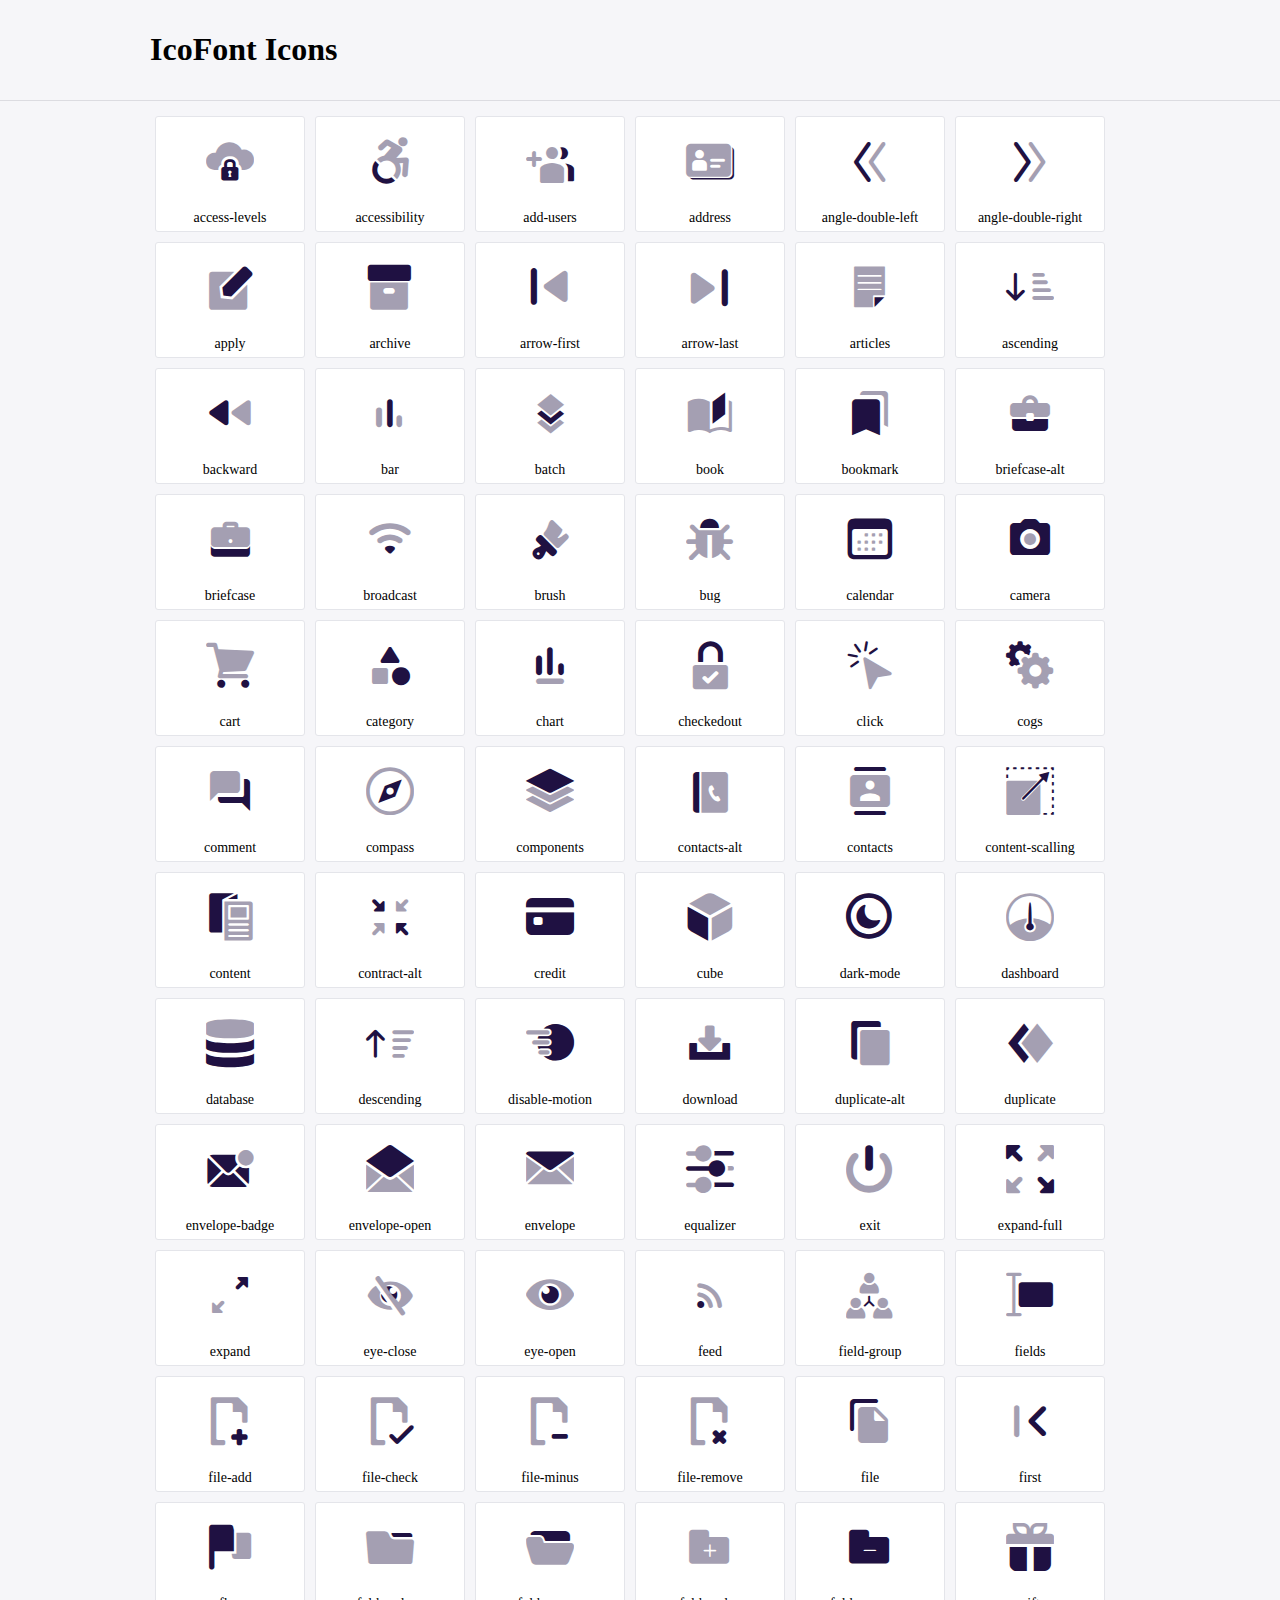
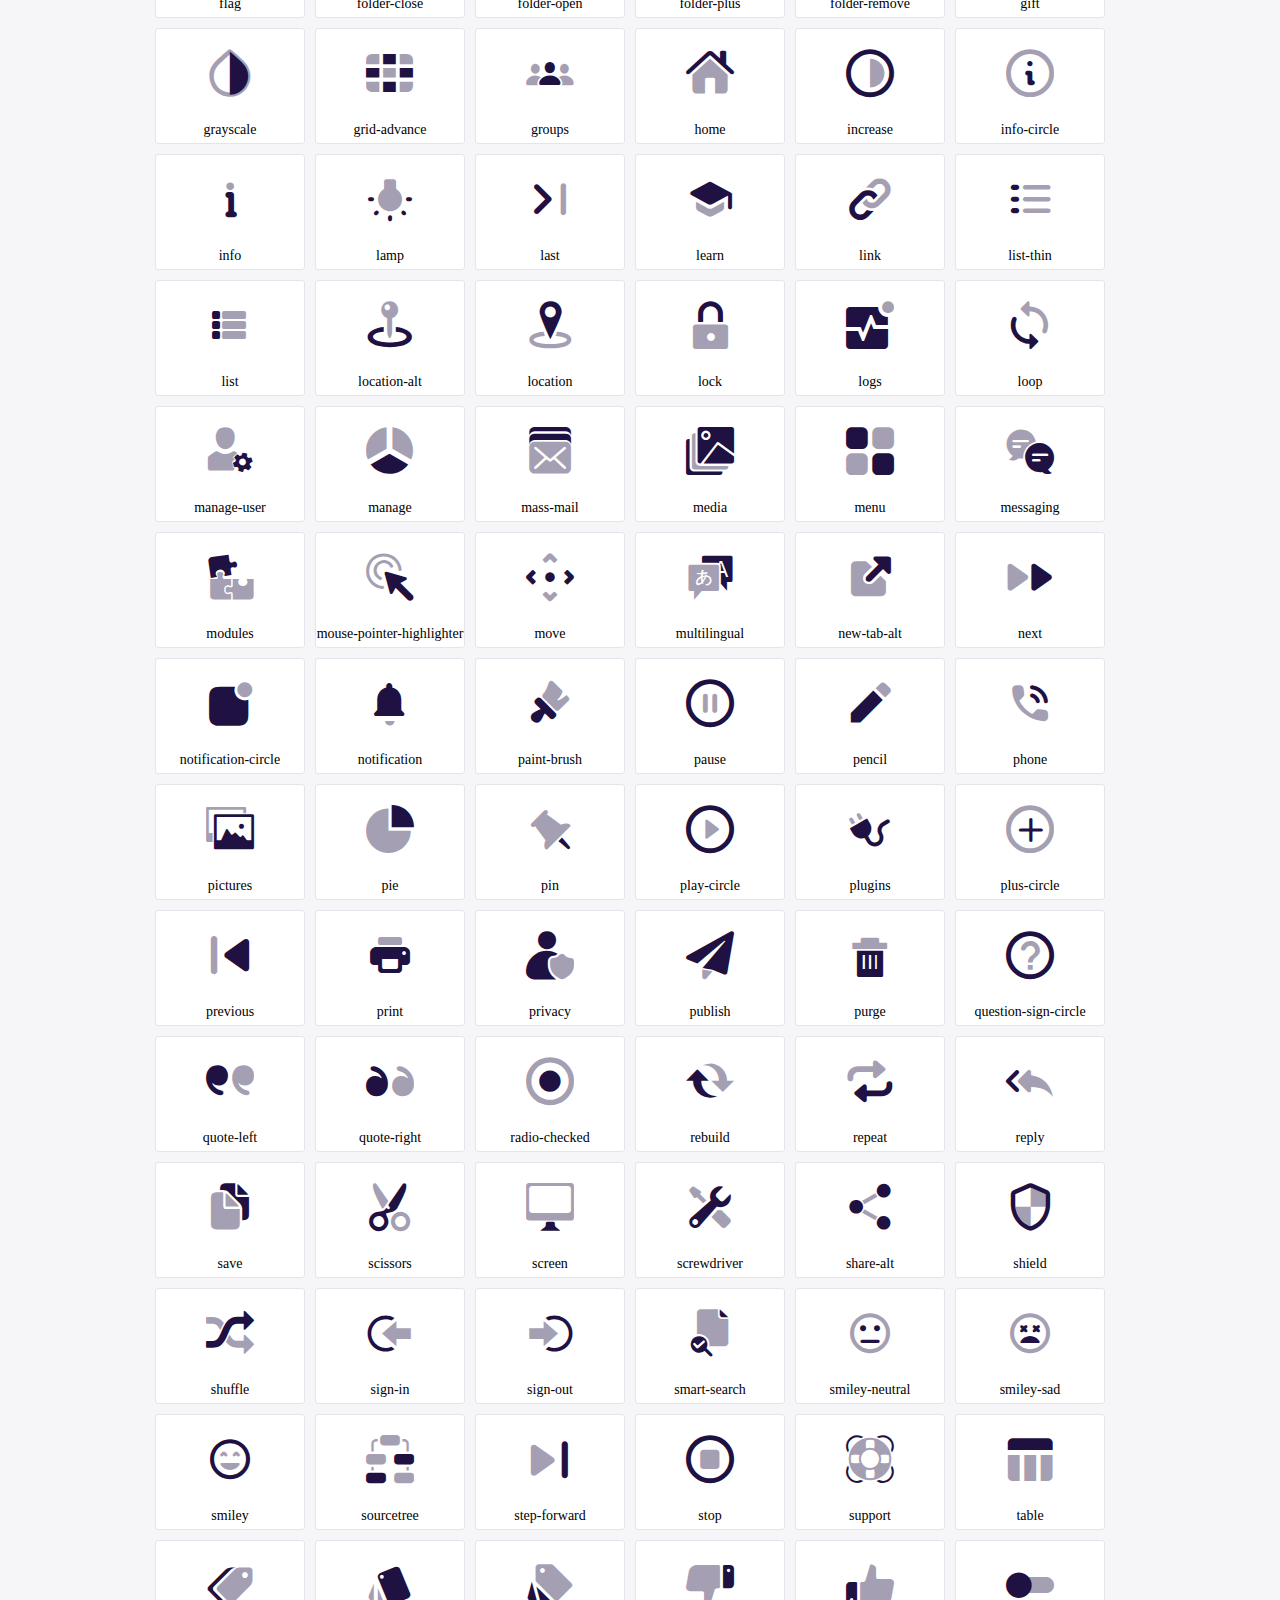
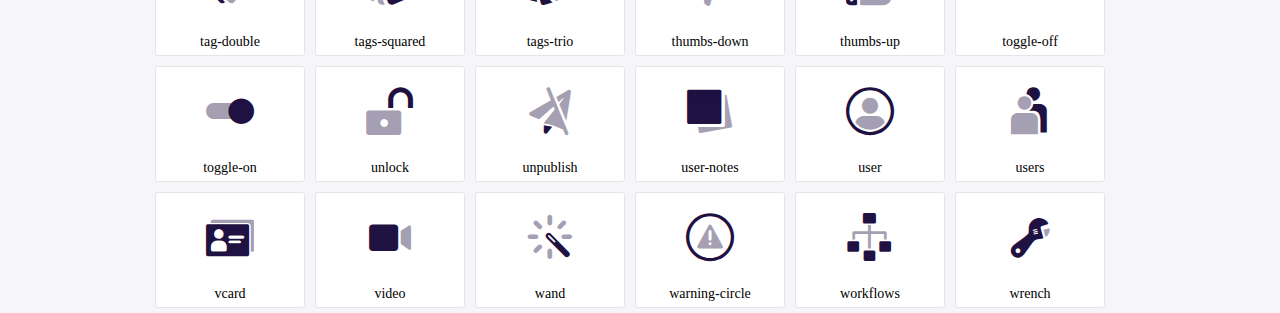
<file: icofont/demo.html>
<!DOCTYPE html>
	<html>
	<head>
		<meta charset="utf-8">
		<title>Examples | IcoFont</title>
		<link rel="stylesheet" type="text/css" href="./icofont.min.css">
		<style type="text/css">
			body {
				margin: 0;
				padding: 0;
				background: #F6F6F9;
			}
			.header {
				border-bottom: 1px solid #DCDCE1;
				padding: 10px 0;
				margin-bottom: 10px;
			}
			.container {
				width: 980px;
				margin: 0 auto;
			}
			.ico-title {
				font-size: 2em;
			}
			.iconlist {
				margin: 0;
				padding: 0;
				list-style: none;
				text-align: center;
				width: 100%;
				display: flex;
				flex-wrap: wrap;
				flex-direction: row;
			}
			.iconlist li {
				position: relative;
				margin: 5px;
				width: 150px;
				cursor: pointer;
			}
			.iconlist li .icon-holder {
				position: relative;
				text-align: center;
				border-radius: 3px;
				overflow: hidden;
				padding-bottom: 5px;
				background: #ffffff;
				border: 1px solid #E4E5EA;
				transition: all 0.2s linear 0s;
			}
			.iconlist li .icon-holder:hover {
				background: #00C3DA;
				color: #ffffff;
			}
			.iconlist li .icon-holder:hover .icon i {
				color: #ffffff;
			}
			.iconlist li .icon-holder .icon {
				padding: 20px;
				text-align: center;
			}
			.iconlist li .icon-holder .icon i {
				font-size: 3em;
				color: #1F1142;
			}
			.iconlist li .icon-holder span {
				font-size: 14px;
				display: block;
				margin-top: 5px;
				border-radius: 3px;
			}
		</style>
	</head>
	<body>
	<div class="header">
		<div class="container">
			<h1 class="ico-title"> IcoFont Icons </h1>
		</div>
	</div>
	<div class="container">
		<ul class="iconlist">
		
		<li>
			<div class="icon-holder">
				<div class="icon"> 
					<i class="icofont-duotone icofont-access-levels"></i>
				</div> 
				<span> access-levels </span>
				
			</div>
		</li>
		
		<li>
			<div class="icon-holder">
				<div class="icon"> 
					<i class="icofont-duotone icofont-accessibility"></i>
				</div> 
				<span> accessibility </span>
				
			</div>
		</li>
		
		<li>
			<div class="icon-holder">
				<div class="icon"> 
					<i class="icofont-duotone icofont-add-users"></i>
				</div> 
				<span> add-users </span>
				
			</div>
		</li>
		
		<li>
			<div class="icon-holder">
				<div class="icon"> 
					<i class="icofont-duotone icofont-address"></i>
				</div> 
				<span> address </span>
				
			</div>
		</li>
		
		<li>
			<div class="icon-holder">
				<div class="icon"> 
					<i class="icofont-duotone icofont-angle-double-left"></i>
				</div> 
				<span> angle-double-left </span>
				
			</div>
		</li>
		
		<li>
			<div class="icon-holder">
				<div class="icon"> 
					<i class="icofont-duotone icofont-angle-double-right"></i>
				</div> 
				<span> angle-double-right </span>
				
			</div>
		</li>
		
		<li>
			<div class="icon-holder">
				<div class="icon"> 
					<i class="icofont-duotone icofont-apply"></i>
				</div> 
				<span> apply </span>
				
			</div>
		</li>
		
		<li>
			<div class="icon-holder">
				<div class="icon"> 
					<i class="icofont-duotone icofont-archive"></i>
				</div> 
				<span> archive </span>
				
			</div>
		</li>
		
		<li>
			<div class="icon-holder">
				<div class="icon"> 
					<i class="icofont-duotone icofont-arrow-first"></i>
				</div> 
				<span> arrow-first </span>
				
			</div>
		</li>
		
		<li>
			<div class="icon-holder">
				<div class="icon"> 
					<i class="icofont-duotone icofont-arrow-last"></i>
				</div> 
				<span> arrow-last </span>
				
			</div>
		</li>
		
		<li>
			<div class="icon-holder">
				<div class="icon"> 
					<i class="icofont-duotone icofont-articles"></i>
				</div> 
				<span> articles </span>
				
			</div>
		</li>
		
		<li>
			<div class="icon-holder">
				<div class="icon"> 
					<i class="icofont-duotone icofont-ascending"></i>
				</div> 
				<span> ascending </span>
				
			</div>
		</li>
		
		<li>
			<div class="icon-holder">
				<div class="icon"> 
					<i class="icofont-duotone icofont-backward"></i>
				</div> 
				<span> backward </span>
				
			</div>
		</li>
		
		<li>
			<div class="icon-holder">
				<div class="icon"> 
					<i class="icofont-duotone icofont-bar"></i>
				</div> 
				<span> bar </span>
				
			</div>
		</li>
		
		<li>
			<div class="icon-holder">
				<div class="icon"> 
					<i class="icofont-duotone icofont-batch"></i>
				</div> 
				<span> batch </span>
				
			</div>
		</li>
		
		<li>
			<div class="icon-holder">
				<div class="icon"> 
					<i class="icofont-duotone icofont-book"></i>
				</div> 
				<span> book </span>
				
			</div>
		</li>
		
		<li>
			<div class="icon-holder">
				<div class="icon"> 
					<i class="icofont-duotone icofont-bookmark"></i>
				</div> 
				<span> bookmark </span>
				
			</div>
		</li>
		
		<li>
			<div class="icon-holder">
				<div class="icon"> 
					<i class="icofont-duotone icofont-briefcase-alt"></i>
				</div> 
				<span> briefcase-alt </span>
				
			</div>
		</li>
		
		<li>
			<div class="icon-holder">
				<div class="icon"> 
					<i class="icofont-duotone icofont-briefcase"></i>
				</div> 
				<span> briefcase </span>
				
			</div>
		</li>
		
		<li>
			<div class="icon-holder">
				<div class="icon"> 
					<i class="icofont-duotone icofont-broadcast"></i>
				</div> 
				<span> broadcast </span>
				
			</div>
		</li>
		
		<li>
			<div class="icon-holder">
				<div class="icon"> 
					<i class="icofont-duotone icofont-brush"></i>
				</div> 
				<span> brush </span>
				
			</div>
		</li>
		
		<li>
			<div class="icon-holder">
				<div class="icon"> 
					<i class="icofont-duotone icofont-bug"></i>
				</div> 
				<span> bug </span>
				
			</div>
		</li>
		
		<li>
			<div class="icon-holder">
				<div class="icon"> 
					<i class="icofont-duotone icofont-calendar"></i>
				</div> 
				<span> calendar </span>
				
			</div>
		</li>
		
		<li>
			<div class="icon-holder">
				<div class="icon"> 
					<i class="icofont-duotone icofont-camera"></i>
				</div> 
				<span> camera </span>
				
			</div>
		</li>
		
		<li>
			<div class="icon-holder">
				<div class="icon"> 
					<i class="icofont-duotone icofont-cart"></i>
				</div> 
				<span> cart </span>
				
			</div>
		</li>
		
		<li>
			<div class="icon-holder">
				<div class="icon"> 
					<i class="icofont-duotone icofont-category"></i>
				</div> 
				<span> category </span>
				
			</div>
		</li>
		
		<li>
			<div class="icon-holder">
				<div class="icon"> 
					<i class="icofont-duotone icofont-chart"></i>
				</div> 
				<span> chart </span>
				
			</div>
		</li>
		
		<li>
			<div class="icon-holder">
				<div class="icon"> 
					<i class="icofont-duotone icofont-checkedout"></i>
				</div> 
				<span> checkedout </span>
				
			</div>
		</li>
		
		<li>
			<div class="icon-holder">
				<div class="icon"> 
					<i class="icofont-duotone icofont-click"></i>
				</div> 
				<span> click </span>
				
			</div>
		</li>
		
		<li>
			<div class="icon-holder">
				<div class="icon"> 
					<i class="icofont-duotone icofont-cogs"></i>
				</div> 
				<span> cogs </span>
				
			</div>
		</li>
		
		<li>
			<div class="icon-holder">
				<div class="icon"> 
					<i class="icofont-duotone icofont-comment"></i>
				</div> 
				<span> comment </span>
				
			</div>
		</li>
		
		<li>
			<div class="icon-holder">
				<div class="icon"> 
					<i class="icofont-duotone icofont-compass"></i>
				</div> 
				<span> compass </span>
				
			</div>
		</li>
		
		<li>
			<div class="icon-holder">
				<div class="icon"> 
					<i class="icofont-duotone icofont-components"></i>
				</div> 
				<span> components </span>
				
			</div>
		</li>
		
		<li>
			<div class="icon-holder">
				<div class="icon"> 
					<i class="icofont-duotone icofont-contacts-alt"></i>
				</div> 
				<span> contacts-alt </span>
				
			</div>
		</li>
		
		<li>
			<div class="icon-holder">
				<div class="icon"> 
					<i class="icofont-duotone icofont-contacts"></i>
				</div> 
				<span> contacts </span>
				
			</div>
		</li>
		
		<li>
			<div class="icon-holder">
				<div class="icon"> 
					<i class="icofont-duotone icofont-content-scalling"></i>
				</div> 
				<span> content-scalling </span>
				
			</div>
		</li>
		
		<li>
			<div class="icon-holder">
				<div class="icon"> 
					<i class="icofont-duotone icofont-content"></i>
				</div> 
				<span> content </span>
				
			</div>
		</li>
		
		<li>
			<div class="icon-holder">
				<div class="icon"> 
					<i class="icofont-duotone icofont-contract-alt"></i>
				</div> 
				<span> contract-alt </span>
				
			</div>
		</li>
		
		<li>
			<div class="icon-holder">
				<div class="icon"> 
					<i class="icofont-duotone icofont-credit"></i>
				</div> 
				<span> credit </span>
				
			</div>
		</li>
		
		<li>
			<div class="icon-holder">
				<div class="icon"> 
					<i class="icofont-duotone icofont-cube"></i>
				</div> 
				<span> cube </span>
				
			</div>
		</li>
		
		<li>
			<div class="icon-holder">
				<div class="icon"> 
					<i class="icofont-duotone icofont-dark-mode"></i>
				</div> 
				<span> dark-mode </span>
				
			</div>
		</li>
		
		<li>
			<div class="icon-holder">
				<div class="icon"> 
					<i class="icofont-duotone icofont-dashboard"></i>
				</div> 
				<span> dashboard </span>
				
			</div>
		</li>
		
		<li>
			<div class="icon-holder">
				<div class="icon"> 
					<i class="icofont-duotone icofont-database"></i>
				</div> 
				<span> database </span>
				
			</div>
		</li>
		
		<li>
			<div class="icon-holder">
				<div class="icon"> 
					<i class="icofont-duotone icofont-descending"></i>
				</div> 
				<span> descending </span>
				
			</div>
		</li>
		
		<li>
			<div class="icon-holder">
				<div class="icon"> 
					<i class="icofont-duotone icofont-disable-motion"></i>
				</div> 
				<span> disable-motion </span>
				
			</div>
		</li>
		
		<li>
			<div class="icon-holder">
				<div class="icon"> 
					<i class="icofont-duotone icofont-download"></i>
				</div> 
				<span> download </span>
				
			</div>
		</li>
		
		<li>
			<div class="icon-holder">
				<div class="icon"> 
					<i class="icofont-duotone icofont-duplicate-alt"></i>
				</div> 
				<span> duplicate-alt </span>
				
			</div>
		</li>
		
		<li>
			<div class="icon-holder">
				<div class="icon"> 
					<i class="icofont-duotone icofont-duplicate"></i>
				</div> 
				<span> duplicate </span>
				
			</div>
		</li>
		
		<li>
			<div class="icon-holder">
				<div class="icon"> 
					<i class="icofont-duotone icofont-envelope-badge"></i>
				</div> 
				<span> envelope-badge </span>
				
			</div>
		</li>
		
		<li>
			<div class="icon-holder">
				<div class="icon"> 
					<i class="icofont-duotone icofont-envelope-open"></i>
				</div> 
				<span> envelope-open </span>
				
			</div>
		</li>
		
		<li>
			<div class="icon-holder">
				<div class="icon"> 
					<i class="icofont-duotone icofont-envelope"></i>
				</div> 
				<span> envelope </span>
				
			</div>
		</li>
		
		<li>
			<div class="icon-holder">
				<div class="icon"> 
					<i class="icofont-duotone icofont-equalizer"></i>
				</div> 
				<span> equalizer </span>
				
			</div>
		</li>
		
		<li>
			<div class="icon-holder">
				<div class="icon"> 
					<i class="icofont-duotone icofont-exit"></i>
				</div> 
				<span> exit </span>
				
			</div>
		</li>
		
		<li>
			<div class="icon-holder">
				<div class="icon"> 
					<i class="icofont-duotone icofont-expand-full"></i>
				</div> 
				<span> expand-full </span>
				
			</div>
		</li>
		
		<li>
			<div class="icon-holder">
				<div class="icon"> 
					<i class="icofont-duotone icofont-expand"></i>
				</div> 
				<span> expand </span>
				
			</div>
		</li>
		
		<li>
			<div class="icon-holder">
				<div class="icon"> 
					<i class="icofont-duotone icofont-eye-close"></i>
				</div> 
				<span> eye-close </span>
				
			</div>
		</li>
		
		<li>
			<div class="icon-holder">
				<div class="icon"> 
					<i class="icofont-duotone icofont-eye-open"></i>
				</div> 
				<span> eye-open </span>
				
			</div>
		</li>
		
		<li>
			<div class="icon-holder">
				<div class="icon"> 
					<i class="icofont-duotone icofont-feed"></i>
				</div> 
				<span> feed </span>
				
			</div>
		</li>
		
		<li>
			<div class="icon-holder">
				<div class="icon"> 
					<i class="icofont-duotone icofont-field-group"></i>
				</div> 
				<span> field-group </span>
				
			</div>
		</li>
		
		<li>
			<div class="icon-holder">
				<div class="icon"> 
					<i class="icofont-duotone icofont-fields"></i>
				</div> 
				<span> fields </span>
				
			</div>
		</li>
		
		<li>
			<div class="icon-holder">
				<div class="icon"> 
					<i class="icofont-duotone icofont-file-add"></i>
				</div> 
				<span> file-add </span>
				
			</div>
		</li>
		
		<li>
			<div class="icon-holder">
				<div class="icon"> 
					<i class="icofont-duotone icofont-file-check"></i>
				</div> 
				<span> file-check </span>
				
			</div>
		</li>
		
		<li>
			<div class="icon-holder">
				<div class="icon"> 
					<i class="icofont-duotone icofont-file-minus"></i>
				</div> 
				<span> file-minus </span>
				
			</div>
		</li>
		
		<li>
			<div class="icon-holder">
				<div class="icon"> 
					<i class="icofont-duotone icofont-file-remove"></i>
				</div> 
				<span> file-remove </span>
				
			</div>
		</li>
		
		<li>
			<div class="icon-holder">
				<div class="icon"> 
					<i class="icofont-duotone icofont-file"></i>
				</div> 
				<span> file </span>
				
			</div>
		</li>
		
		<li>
			<div class="icon-holder">
				<div class="icon"> 
					<i class="icofont-duotone icofont-first"></i>
				</div> 
				<span> first </span>
				
			</div>
		</li>
		
		<li>
			<div class="icon-holder">
				<div class="icon"> 
					<i class="icofont-duotone icofont-flag"></i>
				</div> 
				<span> flag </span>
				
			</div>
		</li>
		
		<li>
			<div class="icon-holder">
				<div class="icon"> 
					<i class="icofont-duotone icofont-folder-close"></i>
				</div> 
				<span> folder-close </span>
				
			</div>
		</li>
		
		<li>
			<div class="icon-holder">
				<div class="icon"> 
					<i class="icofont-duotone icofont-folder-open"></i>
				</div> 
				<span> folder-open </span>
				
			</div>
		</li>
		
		<li>
			<div class="icon-holder">
				<div class="icon"> 
					<i class="icofont-duotone icofont-folder-plus"></i>
				</div> 
				<span> folder-plus </span>
				
			</div>
		</li>
		
		<li>
			<div class="icon-holder">
				<div class="icon"> 
					<i class="icofont-duotone icofont-folder-remove"></i>
				</div> 
				<span> folder-remove </span>
				
			</div>
		</li>
		
		<li>
			<div class="icon-holder">
				<div class="icon"> 
					<i class="icofont-duotone icofont-gift"></i>
				</div> 
				<span> gift </span>
				
			</div>
		</li>
		
		<li>
			<div class="icon-holder">
				<div class="icon"> 
					<i class="icofont-duotone icofont-grayscale"></i>
				</div> 
				<span> grayscale </span>
				
			</div>
		</li>
		
		<li>
			<div class="icon-holder">
				<div class="icon"> 
					<i class="icofont-duotone icofont-grid-advance"></i>
				</div> 
				<span> grid-advance </span>
				
			</div>
		</li>
		
		<li>
			<div class="icon-holder">
				<div class="icon"> 
					<i class="icofont-duotone icofont-groups"></i>
				</div> 
				<span> groups </span>
				
			</div>
		</li>
		
		<li>
			<div class="icon-holder">
				<div class="icon"> 
					<i class="icofont-duotone icofont-home"></i>
				</div> 
				<span> home </span>
				
			</div>
		</li>
		
		<li>
			<div class="icon-holder">
				<div class="icon"> 
					<i class="icofont-duotone icofont-increase"></i>
				</div> 
				<span> increase </span>
				
			</div>
		</li>
		
		<li>
			<div class="icon-holder">
				<div class="icon"> 
					<i class="icofont-duotone icofont-info-circle"></i>
				</div> 
				<span> info-circle </span>
				
			</div>
		</li>
		
		<li>
			<div class="icon-holder">
				<div class="icon"> 
					<i class="icofont-duotone icofont-info"></i>
				</div> 
				<span> info </span>
				
			</div>
		</li>
		
		<li>
			<div class="icon-holder">
				<div class="icon"> 
					<i class="icofont-duotone icofont-lamp"></i>
				</div> 
				<span> lamp </span>
				
			</div>
		</li>
		
		<li>
			<div class="icon-holder">
				<div class="icon"> 
					<i class="icofont-duotone icofont-last"></i>
				</div> 
				<span> last </span>
				
			</div>
		</li>
		
		<li>
			<div class="icon-holder">
				<div class="icon"> 
					<i class="icofont-duotone icofont-learn"></i>
				</div> 
				<span> learn </span>
				
			</div>
		</li>
		
		<li>
			<div class="icon-holder">
				<div class="icon"> 
					<i class="icofont-duotone icofont-link"></i>
				</div> 
				<span> link </span>
				
			</div>
		</li>
		
		<li>
			<div class="icon-holder">
				<div class="icon"> 
					<i class="icofont-duotone icofont-list-thin"></i>
				</div> 
				<span> list-thin </span>
				
			</div>
		</li>
		
		<li>
			<div class="icon-holder">
				<div class="icon"> 
					<i class="icofont-duotone icofont-list"></i>
				</div> 
				<span> list </span>
				
			</div>
		</li>
		
		<li>
			<div class="icon-holder">
				<div class="icon"> 
					<i class="icofont-duotone icofont-location-alt"></i>
				</div> 
				<span> location-alt </span>
				
			</div>
		</li>
		
		<li>
			<div class="icon-holder">
				<div class="icon"> 
					<i class="icofont-duotone icofont-location"></i>
				</div> 
				<span> location </span>
				
			</div>
		</li>
		
		<li>
			<div class="icon-holder">
				<div class="icon"> 
					<i class="icofont-duotone icofont-lock"></i>
				</div> 
				<span> lock </span>
				
			</div>
		</li>
		
		<li>
			<div class="icon-holder">
				<div class="icon"> 
					<i class="icofont-duotone icofont-logs"></i>
				</div> 
				<span> logs </span>
				
			</div>
		</li>
		
		<li>
			<div class="icon-holder">
				<div class="icon"> 
					<i class="icofont-duotone icofont-loop"></i>
				</div> 
				<span> loop </span>
				
			</div>
		</li>
		
		<li>
			<div class="icon-holder">
				<div class="icon"> 
					<i class="icofont-duotone icofont-manage-user"></i>
				</div> 
				<span> manage-user </span>
				
			</div>
		</li>
		
		<li>
			<div class="icon-holder">
				<div class="icon"> 
					<i class="icofont-duotone icofont-manage"></i>
				</div> 
				<span> manage </span>
				
			</div>
		</li>
		
		<li>
			<div class="icon-holder">
				<div class="icon"> 
					<i class="icofont-duotone icofont-mass-mail"></i>
				</div> 
				<span> mass-mail </span>
				
			</div>
		</li>
		
		<li>
			<div class="icon-holder">
				<div class="icon"> 
					<i class="icofont-duotone icofont-media"></i>
				</div> 
				<span> media </span>
				
			</div>
		</li>
		
		<li>
			<div class="icon-holder">
				<div class="icon"> 
					<i class="icofont-duotone icofont-menu"></i>
				</div> 
				<span> menu </span>
				
			</div>
		</li>
		
		<li>
			<div class="icon-holder">
				<div class="icon"> 
					<i class="icofont-duotone icofont-messaging"></i>
				</div> 
				<span> messaging </span>
				
			</div>
		</li>
		
		<li>
			<div class="icon-holder">
				<div class="icon"> 
					<i class="icofont-duotone icofont-modules"></i>
				</div> 
				<span> modules </span>
				
			</div>
		</li>
		
		<li>
			<div class="icon-holder">
				<div class="icon"> 
					<i class="icofont-duotone icofont-mouse-pointer-highlighter"></i>
				</div> 
				<span> mouse-pointer-highlighter </span>
				
			</div>
		</li>
		
		<li>
			<div class="icon-holder">
				<div class="icon"> 
					<i class="icofont-duotone icofont-move"></i>
				</div> 
				<span> move </span>
				
			</div>
		</li>
		
		<li>
			<div class="icon-holder">
				<div class="icon"> 
					<i class="icofont-duotone icofont-multilingual"></i>
				</div> 
				<span> multilingual </span>
				
			</div>
		</li>
		
		<li>
			<div class="icon-holder">
				<div class="icon"> 
					<i class="icofont-duotone icofont-new-tab-alt"></i>
				</div> 
				<span> new-tab-alt </span>
				
			</div>
		</li>
		
		<li>
			<div class="icon-holder">
				<div class="icon"> 
					<i class="icofont-duotone icofont-next"></i>
				</div> 
				<span> next </span>
				
			</div>
		</li>
		
		<li>
			<div class="icon-holder">
				<div class="icon"> 
					<i class="icofont-duotone icofont-notification-circle"></i>
				</div> 
				<span> notification-circle </span>
				
			</div>
		</li>
		
		<li>
			<div class="icon-holder">
				<div class="icon"> 
					<i class="icofont-duotone icofont-notification"></i>
				</div> 
				<span> notification </span>
				
			</div>
		</li>
		
		<li>
			<div class="icon-holder">
				<div class="icon"> 
					<i class="icofont-duotone icofont-paint-brush"></i>
				</div> 
				<span> paint-brush </span>
				
			</div>
		</li>
		
		<li>
			<div class="icon-holder">
				<div class="icon"> 
					<i class="icofont-duotone icofont-pause"></i>
				</div> 
				<span> pause </span>
				
			</div>
		</li>
		
		<li>
			<div class="icon-holder">
				<div class="icon"> 
					<i class="icofont-duotone icofont-pencil"></i>
				</div> 
				<span> pencil </span>
				
			</div>
		</li>
		
		<li>
			<div class="icon-holder">
				<div class="icon"> 
					<i class="icofont-duotone icofont-phone"></i>
				</div> 
				<span> phone </span>
				
			</div>
		</li>
		
		<li>
			<div class="icon-holder">
				<div class="icon"> 
					<i class="icofont-duotone icofont-pictures"></i>
				</div> 
				<span> pictures </span>
				
			</div>
		</li>
		
		<li>
			<div class="icon-holder">
				<div class="icon"> 
					<i class="icofont-duotone icofont-pie"></i>
				</div> 
				<span> pie </span>
				
			</div>
		</li>
		
		<li>
			<div class="icon-holder">
				<div class="icon"> 
					<i class="icofont-duotone icofont-pin"></i>
				</div> 
				<span> pin </span>
				
			</div>
		</li>
		
		<li>
			<div class="icon-holder">
				<div class="icon"> 
					<i class="icofont-duotone icofont-play-circle"></i>
				</div> 
				<span> play-circle </span>
				
			</div>
		</li>
		
		<li>
			<div class="icon-holder">
				<div class="icon"> 
					<i class="icofont-duotone icofont-plugins"></i>
				</div> 
				<span> plugins </span>
				
			</div>
		</li>
		
		<li>
			<div class="icon-holder">
				<div class="icon"> 
					<i class="icofont-duotone icofont-plus-circle"></i>
				</div> 
				<span> plus-circle </span>
				
			</div>
		</li>
		
		<li>
			<div class="icon-holder">
				<div class="icon"> 
					<i class="icofont-duotone icofont-previous"></i>
				</div> 
				<span> previous </span>
				
			</div>
		</li>
		
		<li>
			<div class="icon-holder">
				<div class="icon"> 
					<i class="icofont-duotone icofont-print"></i>
				</div> 
				<span> print </span>
				
			</div>
		</li>
		
		<li>
			<div class="icon-holder">
				<div class="icon"> 
					<i class="icofont-duotone icofont-privacy"></i>
				</div> 
				<span> privacy </span>
				
			</div>
		</li>
		
		<li>
			<div class="icon-holder">
				<div class="icon"> 
					<i class="icofont-duotone icofont-publish"></i>
				</div> 
				<span> publish </span>
				
			</div>
		</li>
		
		<li>
			<div class="icon-holder">
				<div class="icon"> 
					<i class="icofont-duotone icofont-purge"></i>
				</div> 
				<span> purge </span>
				
			</div>
		</li>
		
		<li>
			<div class="icon-holder">
				<div class="icon"> 
					<i class="icofont-duotone icofont-question-sign-circle"></i>
				</div> 
				<span> question-sign-circle </span>
				
			</div>
		</li>
		
		<li>
			<div class="icon-holder">
				<div class="icon"> 
					<i class="icofont-duotone icofont-quote-left"></i>
				</div> 
				<span> quote-left </span>
				
			</div>
		</li>
		
		<li>
			<div class="icon-holder">
				<div class="icon"> 
					<i class="icofont-duotone icofont-quote-right"></i>
				</div> 
				<span> quote-right </span>
				
			</div>
		</li>
		
		<li>
			<div class="icon-holder">
				<div class="icon"> 
					<i class="icofont-duotone icofont-radio-checked"></i>
				</div> 
				<span> radio-checked </span>
				
			</div>
		</li>
		
		<li>
			<div class="icon-holder">
				<div class="icon"> 
					<i class="icofont-duotone icofont-rebuild"></i>
				</div> 
				<span> rebuild </span>
				
			</div>
		</li>
		
		<li>
			<div class="icon-holder">
				<div class="icon"> 
					<i class="icofont-duotone icofont-repeat"></i>
				</div> 
				<span> repeat </span>
				
			</div>
		</li>
		
		<li>
			<div class="icon-holder">
				<div class="icon"> 
					<i class="icofont-duotone icofont-reply"></i>
				</div> 
				<span> reply </span>
				
			</div>
		</li>
		
		<li>
			<div class="icon-holder">
				<div class="icon"> 
					<i class="icofont-duotone icofont-save"></i>
				</div> 
				<span> save </span>
				
			</div>
		</li>
		
		<li>
			<div class="icon-holder">
				<div class="icon"> 
					<i class="icofont-duotone icofont-scissors"></i>
				</div> 
				<span> scissors </span>
				
			</div>
		</li>
		
		<li>
			<div class="icon-holder">
				<div class="icon"> 
					<i class="icofont-duotone icofont-screen"></i>
				</div> 
				<span> screen </span>
				
			</div>
		</li>
		
		<li>
			<div class="icon-holder">
				<div class="icon"> 
					<i class="icofont-duotone icofont-screwdriver"></i>
				</div> 
				<span> screwdriver </span>
				
			</div>
		</li>
		
		<li>
			<div class="icon-holder">
				<div class="icon"> 
					<i class="icofont-duotone icofont-share-alt"></i>
				</div> 
				<span> share-alt </span>
				
			</div>
		</li>
		
		<li>
			<div class="icon-holder">
				<div class="icon"> 
					<i class="icofont-duotone icofont-shield"></i>
				</div> 
				<span> shield </span>
				
			</div>
		</li>
		
		<li>
			<div class="icon-holder">
				<div class="icon"> 
					<i class="icofont-duotone icofont-shuffle"></i>
				</div> 
				<span> shuffle </span>
				
			</div>
		</li>
		
		<li>
			<div class="icon-holder">
				<div class="icon"> 
					<i class="icofont-duotone icofont-sign-in"></i>
				</div> 
				<span> sign-in </span>
				
			</div>
		</li>
		
		<li>
			<div class="icon-holder">
				<div class="icon"> 
					<i class="icofont-duotone icofont-sign-out"></i>
				</div> 
				<span> sign-out </span>
				
			</div>
		</li>
		
		<li>
			<div class="icon-holder">
				<div class="icon"> 
					<i class="icofont-duotone icofont-smart-search"></i>
				</div> 
				<span> smart-search </span>
				
			</div>
		</li>
		
		<li>
			<div class="icon-holder">
				<div class="icon"> 
					<i class="icofont-duotone icofont-smiley-neutral"></i>
				</div> 
				<span> smiley-neutral </span>
				
			</div>
		</li>
		
		<li>
			<div class="icon-holder">
				<div class="icon"> 
					<i class="icofont-duotone icofont-smiley-sad"></i>
				</div> 
				<span> smiley-sad </span>
				
			</div>
		</li>
		
		<li>
			<div class="icon-holder">
				<div class="icon"> 
					<i class="icofont-duotone icofont-smiley"></i>
				</div> 
				<span> smiley </span>
				
			</div>
		</li>
		
		<li>
			<div class="icon-holder">
				<div class="icon"> 
					<i class="icofont-duotone icofont-sourcetree"></i>
				</div> 
				<span> sourcetree </span>
				
			</div>
		</li>
		
		<li>
			<div class="icon-holder">
				<div class="icon"> 
					<i class="icofont-duotone icofont-step-forward"></i>
				</div> 
				<span> step-forward </span>
				
			</div>
		</li>
		
		<li>
			<div class="icon-holder">
				<div class="icon"> 
					<i class="icofont-duotone icofont-stop"></i>
				</div> 
				<span> stop </span>
				
			</div>
		</li>
		
		<li>
			<div class="icon-holder">
				<div class="icon"> 
					<i class="icofont-duotone icofont-support"></i>
				</div> 
				<span> support </span>
				
			</div>
		</li>
		
		<li>
			<div class="icon-holder">
				<div class="icon"> 
					<i class="icofont-duotone icofont-table"></i>
				</div> 
				<span> table </span>
				
			</div>
		</li>
		
		<li>
			<div class="icon-holder">
				<div class="icon"> 
					<i class="icofont-duotone icofont-tag-double"></i>
				</div> 
				<span> tag-double </span>
				
			</div>
		</li>
		
		<li>
			<div class="icon-holder">
				<div class="icon"> 
					<i class="icofont-duotone icofont-tags-squared"></i>
				</div> 
				<span> tags-squared </span>
				
			</div>
		</li>
		
		<li>
			<div class="icon-holder">
				<div class="icon"> 
					<i class="icofont-duotone icofont-tags-trio"></i>
				</div> 
				<span> tags-trio </span>
				
			</div>
		</li>
		
		<li>
			<div class="icon-holder">
				<div class="icon"> 
					<i class="icofont-duotone icofont-thumbs-down"></i>
				</div> 
				<span> thumbs-down </span>
				
			</div>
		</li>
		
		<li>
			<div class="icon-holder">
				<div class="icon"> 
					<i class="icofont-duotone icofont-thumbs-up"></i>
				</div> 
				<span> thumbs-up </span>
				
			</div>
		</li>
		
		<li>
			<div class="icon-holder">
				<div class="icon"> 
					<i class="icofont-duotone icofont-toggle-off"></i>
				</div> 
				<span> toggle-off </span>
				
			</div>
		</li>
		
		<li>
			<div class="icon-holder">
				<div class="icon"> 
					<i class="icofont-duotone icofont-toggle-on"></i>
				</div> 
				<span> toggle-on </span>
				
			</div>
		</li>
		
		<li>
			<div class="icon-holder">
				<div class="icon"> 
					<i class="icofont-duotone icofont-unlock"></i>
				</div> 
				<span> unlock </span>
				
			</div>
		</li>
		
		<li>
			<div class="icon-holder">
				<div class="icon"> 
					<i class="icofont-duotone icofont-unpublish"></i>
				</div> 
				<span> unpublish </span>
				
			</div>
		</li>
		
		<li>
			<div class="icon-holder">
				<div class="icon"> 
					<i class="icofont-duotone icofont-user-notes"></i>
				</div> 
				<span> user-notes </span>
				
			</div>
		</li>
		
		<li>
			<div class="icon-holder">
				<div class="icon"> 
					<i class="icofont-duotone icofont-user"></i>
				</div> 
				<span> user </span>
				
			</div>
		</li>
		
		<li>
			<div class="icon-holder">
				<div class="icon"> 
					<i class="icofont-duotone icofont-users"></i>
				</div> 
				<span> users </span>
				
			</div>
		</li>
		
		<li>
			<div class="icon-holder">
				<div class="icon"> 
					<i class="icofont-duotone icofont-vcard"></i>
				</div> 
				<span> vcard </span>
				
			</div>
		</li>
		
		<li>
			<div class="icon-holder">
				<div class="icon"> 
					<i class="icofont-duotone icofont-video"></i>
				</div> 
				<span> video </span>
				
			</div>
		</li>
		
		<li>
			<div class="icon-holder">
				<div class="icon"> 
					<i class="icofont-duotone icofont-wand"></i>
				</div> 
				<span> wand </span>
				
			</div>
		</li>
		
		<li>
			<div class="icon-holder">
				<div class="icon"> 
					<i class="icofont-duotone icofont-warning-circle"></i>
				</div> 
				<span> warning-circle </span>
				
			</div>
		</li>
		
		<li>
			<div class="icon-holder">
				<div class="icon"> 
					<i class="icofont-duotone icofont-workflows"></i>
				</div> 
				<span> workflows </span>
				
			</div>
		</li>
		
		<li>
			<div class="icon-holder">
				<div class="icon"> 
					<i class="icofont-duotone icofont-wrench"></i>
				</div> 
				<span> wrench </span>
				
			</div>
		</li>
		
		</ul>
	</div>	
	</body>
	</html>
</file>
<file: css/style.css>
@import url('https://fonts.googleapis.com/css2?family=League+Spartan:wght@100;200;300;400;500;600;700;800;900&family=Poppins:ital,wght@0,100;0,200;0,300;0,400;0,500;0,600;0,700;0,800;0,900;1,100;1,200;1,300;1,400;1,500;1,600;1,700;1,800;1,900&family=Quicksand:wght@300;400;500;600;700&family=Roboto:ital,wght@0,100;0,300;0,400;0,500;0,700;0,900;1,100;1,300;1,400;1,500;1,700;1,900&family=Victor+Mono:ital,wght@0,200;1,100&display=swap');


* {
    padding: 0;
    margin: 0;
    box-sizing: border-box;
    font-family: 'Cairo',sans-serif!important;
    letter-spacing: .2px !important;
    text-transform: capitalize;
}
.container-85 {
    width: 85% !important;
    margin: auto;
}

#myBtn {
    display: none;
    position: fixed;
    bottom: 20px;
    right: 30px;
    z-index: 99;
    font-size: 18px;
    border: none;
    outline: none;
    background-color: #88b121;
    color: white;
    cursor: pointer;
    border-radius: 4px;
    padding: 12px 10px;
  }
  
  #myBtn:hover {
    background-color: #555;
    color: #fff;
    transition: .3s;
  }

/*---------------Header-Start--------------------*/

.header-span {
    color: #fff;
    font-size: 13px;
    font-weight: 300;
}
.dropdown {
  position: relative;
  display: inline-block;
}
.dropdown-language a{
    text-decoration: none;
    color: #000;
    font-size: 13px;
}
.dropdown-language a span {
    color: #000;
    padding-left: 5px;
    opacity: .850;
}
.dropdown-language a span:hover{
    color: #88b121;
    transition: .3s;
}
.header-phone span{
    font-size: 14px;
    padding-left: 5px;
}
.header-phone i {
    font-size: 18px;
}
.header-end i{
    font-size: 20px;
}
.header-end i:hover{
    color: #88b121;
    transition: .3s;
}
.header-end span{
    font-size: 14px;
}
.header-end-drop:hover .drop-span {
    color: #88b121;
    transition: .3s;
}
.span-0 {
    color: #88b121;
}
@media(max-width:991px) {
    .header-main {
      display: none;
    }
}

/*---------------Header-End--------------------*/

/*--------------Navbar-Start--------------------*/
.dropdown-item:hover {
  background-color: #fff !important;
}
.dropdown {
  position: relative;
}
.dropdown:hover .dropdown-menu {
  display: block;
  top: 33px;
  /* background-color: #fff !important; */
}


.navbar_main {
  position: sticky;
  z-index: 5;
  top: 0 !important;
  background-color: white;
  left: 0;
  right: 0;
  
}
.dropdown-menu {
  position: absolute;
  z-index: 1000;
  display: none;
  min-width: 10rem;
  padding: 0 !important;
  margin: 0;
  font-size: 1rem;
  color: #212529;
  text-align: left;
  list-style: none;
  background-color: none !important; 
  background-clip: padding-box;
  border: 1px solid rgba(0,0,0,.15);
  border-radius: 0.25rem;
}
.navbar_ul_list li {
    padding-left: 20px;
}
.navbar_ul_list li a span {
    font-size: 15px;
    font-weight: 400;
    color: #000 !important;
    padding-left: 6px;
}
.navbar_ul_list li a i {
    font-size: 16px;
    
}
.navbar_ul_list li a:hover {
    color: #88b121 !important;
}
.navbar_ul_list li span:hover {
    color: #88b121 !important;
}
.nav-drop-men {
    width: 140%;
    border: 1px solid rgb(173, 170, 170);
}
.nav-drop-ul-list a{
    text-decoration: none;
    color: #000;
    line-height: 2;
}
.nav-drop-ul-list a p {
    font-size: 15px;
    font-weight: 500;
}
.nav-drop-ul-list a li {
    font-size: 14px;
    line-height: 2.5;
    opacity: .800;
}
.a-moun {
    text-decoration: none;
    color: #000;
    font-size: 14px;
}
.posi-rel {
    position: relative;
}
.posi-abso {
    position: absolute;
    background: #17b537 none repeat scroll 0 0;
    color: #fff;
    font-size: 8px;
    font-weight: 400;
    padding: 1px 6px 0 6px;
    text-transform: uppercase;
    top: -5px;
    left: 20px;
    line-height: 14px;
}
.posi-abso-1 {
    position: absolute;
    background: red;
    color: #fff;
    font-size: 8px;
    font-weight: 400;
    padding: 1px 6px 0 6px;
    text-transform: uppercase;
    top: -5px;
    left: 20px;
    line-height: 14px;
}


/*--------------Navbar-End--------------------*/

/*--------------Section-1-Start--------------------*/
.sec-1-slide-rel {
    position: relative;
}
.sec-1-slid-abso {
   top: 220px; 
}
@media(max-width:1400px) {
    .sec-1-slid-abso {
        top: 120px;
    }
}
@media(max-width:1131px) {
    .sec-1-slid-abso {
        top: 80px;
    }
}
@media(max-width:1131px) {
    .sec-1-slid-abso {
        top: 60px;
    }
    .sec-1-slid-abso p{
        display: none;
    }
}
@media(max-width:642px) {
    .sec-1-slid-abso {
        top: 30px;
    }
}
@media(max-width:550px) {
    .sec-1-slid-abso {
        top: 20px;
    }
    .sec-1-slid-abso h1 {
        font-size: 25px;
    }
    .sec-1-slid-abso button {
        font-size: 20px;
    }
}
@media(max-width:412px) {
    .sec-1-slid-abso {
        top: 10px;
    }
    .sec-1-slid-abso h1 {
        font-size: 20px;
    }
    .sec-1-slid-abso button {
        font-size: 15px;
    }
}
@media(max-width:354px) {
    .sec-1-slid-abso {
        top: 6px;
    }
    .sec-1-slid-abso h1 {
        font-size: 20px;
    }
    .sec-1-slid-abso button {
        font-size: 10px;
        padding: 5px 18px;
    }
}
@media(max-width:300px) {
    .sec-1-slid-abso {
        top: 4px;
    }
    .sec-1-slid-abso h1 {
        font-size: 18px;
    }
    .sec-1-slid-abso button {
        font-size: 10px;
        padding: 5px 10px;
    }
}



.sec-1-slid-1-text p {
    color: #777;
    padding-top: 13px;
}
.sec-1-slid-1-text button {
    border: none;
    padding: 10px 26px;
    border-radius: 5px;
    background-color: #88b121;
    color: #fff;
    font-size: 13px;
    margin-top: 20px;
}
.sec-1-slid-1-text button:hover {
    background-color: #000;
    color: #fff;
    transition: .3s;
}



.swiper {
    width: 100%;
    height: 100%;
  }

  .swiper-slide {
    text-align: center;
    font-size: 18px;
    background: #fff;
    display: flex;
    justify-content: center;
    align-items: center;
  }

  .swiper-slide img {
    display: block;
    width: 100%;
    height: 100%;
    object-fit: cover;
  }
  .swiper-h5-cl {
    font-size: 14px;
    padding-top: 5px;
  }
  .sec-1-swiper-clo {
    display: none;
  }
  @media(max-width:991px) {
    .sec-1-div-2-main {
        display: none;
    }
    .sec-1-swiper-clo {
        display: flex;
    }
  }

  /*--------------Section-1-End--------------------*/

  /*--------------Section-2-Start--------------------*/

  .sec-2-img-div a::before, .sec-2-img-div a::after {
        position: absolute;
        content: '';
        width: 100%;
        height: 100%;
        top: 0;
        left: 0;
        z-index: 1;
        background: rgba(255,255,255,0);
        transition: all 0.7s ease-in-out;
  }

  .sec-2-img-div:hover a::before {
    right: 50%;
    left: 50%;
    width: 0;
    background: rgba(255,255,255,.2);
  }
  .sec-2-img-div:hover a::after {
    top: 50%;
    bottom: 50%;
    height: 0;
    background: rgba(255,255,255,.2);
  }
  .sec-2-text-div p{
    text-align: justify;
  }
  .sec-2-text-div button {
    background-color: #fff;
    color: #88b121;
    border:1px solid #88b121;
  }
  .sec-2-text-div button:hover {
    background-color: #88b121;
    color: #fff;
    border: 1px solid #88b121;
  }

  @media(max-width:575px){
    .sec-2-text-div {
        padding-top: 15px;
        text-align: center;
    }
  }

  /*--------------Section-2-End--------------------*/

  /*--------------Section-3-Start--------------------*/
  .number_focus:focus {
    outline: none;
  }

  .sec-3-second-child-div button {
    background-color: #f5f5f5;
    letter-spacing: .8px;
    color: #000;
    font-size: 14px;
    border: none;
  }
  .sec-3-second-child-div button:hover{
    background-color: #88b121;
  }

  
  .sec-3-img-23:hover {
    content: url(../img/24.jpg);
    
  }
  .btn-bas {
    background-color: #88b121;
    border: none;
  }
  .btn-bas:hover {
    background-color: #333;
    border: none;
  }
  .sec-3-img-div-main {
    background-color: #f5f5f5;
  }
  .abso-new {
    background-color: #88b121;
    color: #fff;
    font-size: 11px;
    padding: 3px 5px;
  }
  .abso-new::before {
    content: "";
    position: absolute;
    right: -10px;
    border-left: 5px solid #88b121;
    border-top: 5px solid #88b121;
    border-bottom: 5px solid transparent;
    border-right: 5px solid transparent;
    top: 0;
  }
  .abso-new::after {
    position: absolute;
    right: -10px;
    bottom: 0;
    content: "";
    border-left: 5px solid #88b121;
    border-bottom: 5px solid #88b121;
    border-top: 5px solid transparent;
    border-right: 5px solid transparent;
}
.abso-red {
    background-color: #88b121;
    color: #fff;
    font-size: 11px;
    padding: 3px 5px;
} 
.abso-red::before {
    content: "";
    position: absolute;
    left: -10px;
    border-right: 5px solid #88b121;
    border-top: 5px solid #88b121;
    border-bottom: 5px solid transparent;
    border-left: 5px solid transparent;
    top: 0;
  }
  .abso-red::after {
    position: absolute;
    left: -10px;
    bottom: 0;
    content: "";
    border-right: 5px solid #88b121;
    border-bottom: 5px solid #88b121;
    border-top: 5px solid transparent;
    border-left: 5px solid transparent;
}

.abso-20 {
    background-color: red;
    color: #fff;
    font-size: 13px;
    top: 28px;
}

.abso-20::before {
    content: "";
    position: absolute;
    left: -10px;
    border-right: 5px solid red;
    border-top: 5px solid red;
    border-bottom: 5px solid transparent;
    border-left: 5px solid transparent;
    top: 0;
  }
  .abso-20::after {
    position: absolute;
    left: -10px;
    bottom: 0;
    content: "";
    border-right: 5px solid red;
    border-bottom: 5px solid red;
    border-top: 5px solid transparent;
    border-left: 5px solid transparent;
}
.sec-3-input-group {
    border: 1px solid rgb(202, 199, 199);
}
.span-men {
    color: #777;
    font-size: 16px;
}
.span-23 {
    font-size: 14px;
    padding-left: 5px;
    opacity: .600;
}
.sec-3-abso-icon {
    padding: 8px;
    background-color: #fff;
    color: #000;
    border-radius: 5px;
    transition: .3s;
}
.sec-3-abso-icon-div {
    top: 140px;
    padding-left: 100px;
    opacity: 0;
    transition: .4s;
}
.sec-3-img-div-main:hover .sec-3-abso-icon-div{
    opacity: 1;
}
.sec-3-abso-icon:hover {
    background-color: #88b121;
    color: #fff;
}
  
.swiper {
    width: 100%;
    height: 100%;
  }

  .swiper-slide {
    text-align: center;
    font-size: 18px;
    background: #fff;
    display: flex;
    justify-content: center;
    align-items: center;
  }

  .swiper-slide img {
    display: block;
    width: 100%;
    height: 100%;
    object-fit: cover;
  }

  @media(max-width:768px){
    .sec-3-feat-div {
        margin-top: 20px;
        justify-content: center;
        display: flex;
    }
    .sec-3-div-top {
        text-align: center;
    }
  }
  @media(max-width:400px){
    .swiper-button-prev_1 {
        display: none;
    }
    .swiper-button-next_1 {
        display: none;
    }
  }
 
/*--------------Section-3-End--------------------*/

/*--------------Section-4-Start--------------------*/
.sec-4-main {
    position: relative;
    background-image: url(../img/33.jpg);
    width: 100%;
    background-attachment: fixed;
    background-repeat: no-repeat;
    background-size: cover;
    height: 340px;
    inset: 0;
}
.span-top {
    font-size: 13px;
}

.swiper {
    width: 100%;
    height: 100%;
  }

  .swiper-slide {
    text-align: center;
    font-size: 18px;
    display: flex;
    justify-content: center;
    align-items: center;
  }

  .swiper-slide img {
    display: block;
    width: 100%;
    height: 100%;
    object-fit: cover;
  }
  .sec-4-btn {
    background-color: #f5f5f5;
    color: #000;
    padding: 8px 10px;
    box-shadow: none;
  }
  .sec-4-btn:hover {
    background-color: #88b121;
    color: #fff;
    box-shadow: none;
  }

  .sec-4-swipe-div {
    background-color: #f5f5f5;
  }
  .sec-4-spa-men {
    font-size: 15px;
    color: #777;
  }
  .sec-4-swipe-div a{
    text-decoration: none;
    color: #000;
    font-size: 12px;
    transition: .3s;
  }
  .sec-4-swipe-div a:hover{
    color: #88b121;
  }
  .del-23 {
    font-size: 14px;
    opacity: .800;
  }
  .sec-4-div-i i {
    color: #ffd741;
    font-size: 15px;
  }
  .span-19 {
    font-size: 15px;
  }
  .sec-4-posi-rel {
    position: relative;
  }
  .sec-4-posi-rel:hover {
    content: url(../img/39.jpg);
  }
  .sec-4-abso-new {
    position: absolute;
    top: 10px;
    left: 0;
    background-color: #88b121;
    color: #fff;
    font-size: 11px;
    padding: 3px 5px;
  }
  .sec-4-abso-new::before {
    content: "";
    position: absolute;
    right: -10px;
    border-left: 5px solid #88b121;
    border-top: 5px solid #88b121;
    border-bottom: 5px solid transparent;
    border-right: 5px solid transparent;
    top: 0;
  }
  .sec-4-abso-new::after {
    position: absolute;
    right: -10px;
    bottom: 0;
    content: "";
    border-left: 5px solid #88b121;
    border-bottom: 5px solid #88b121;
    border-top: 5px solid transparent;
    border-right: 5px solid transparent;
}
/*--------------Section-4-End--------------------*/

/*--------------Section-5-Start--------------------*/

.p-pass {
    font-size: 13px;
    color: #7a7a7a;
}
.h5-you {
    font-size: 18px;
}

.swiper {
    width: 100%;
    height: 100%;
  }

  .swiper-slide {
    text-align: center;
    font-size: 18px;
    background: #fff;
    display: flex;
    justify-content: center;
    align-items: center;
  }

  .swiper-slide img {
    display: block;
    width: 100%;
    height: 100%;
    object-fit: cover;
  }


@media(max-width:575px){
    .img-45-div {
        margin-top: 15px;
    }
    .div-speci {
        text-align: center;
    }
     .sec-5-btn-slider {
        margin-top: 10px;
    } 
  }

/*--------------Section-5-End--------------------*/

/*--------------Section-6-Start--------------------*/

.sec-6-main {
    margin-top: 60px;
}
.sec-6-img-46 {
    border: 3px solid #88b121;
    border-radius: 50%;
    width: 100px !important;
}
.span-mr {
  color: #88b121;
  font-size: 16px;
  text-transform: uppercase;
}
.span-des {
  font-size: 13px;
  opacity: .600;
}
.p-sed {
  font-size: 14px;
  opacity: .800;
}

.swiper-pagination {
  position: absolute;
  text-align: center;
  transition: .3s opacity;
  transform: translate3d(0,0,0);
  z-index: 10;
}
.swiper-pagination-bullet {
  background-color: #88b121;
  width: 10px;
  height: 10px;
  padding-top: 8px;
}
/*--------------Section-6-End--------------------*/

/*--------------Section-7-Start--------------------*/

.sec-7-p-all {
  font-size: 14px;
  opacity: .800;
}
.sec-7-btn {
  color: #000;
  background-color: #f5f5f5;
  border: none;
  box-shadow: none !important;
}
.sec-7-btn:hover {
  color: #fff;
  background-color: #88b121 !important;
  box-shadow: none !important;
}
.sec-7-img-text h5 a{
  color: #000;
}
.sec-7-img-text p {
  font-size: 13px;
  opacity: .800;
}
.sec-7-img-card {
  box-shadow: 0 0 10px #c2c0c0;
  border-radius: 5px;
}
.img_49 {
  border-radius: 5px 5px 0 0;
}
.img-49-mask {
  padding-top: 95px !important;
  opacity: 0;
  visibility: hidden;
  z-index: 0;
  left: 0;
  top: 0;
  width: 100%;
  height: 100%;
  padding: 10px;
  transform: scale(.0);
  background-color: rgba(255,255,255,.4);
  transition: .3s;
  border-radius: 4px;
}
.img-49:hover .img-49-mask {
  opacity: 1;
  z-index: 1;
  visibility: visible;
  transform: scale(.94,.9);
  border-radius: 4px;
}
.sec-7-icon {
  color: #fff;
  font-size: 15px;
  background-color: #88b121;
  padding: 8px;
  border-radius: 5px;
  transition: .4s;
  
}
.img-49-mask a {
  transform: translate(-50%,-50%);
  text-align: center;
  top: 50%;
}
.sec-7-icon:hover {
  background-color: #000;
}

/*--------------Section-7-End--------------------*/

/*--------------Footer-Start--------------------*/

.sec-footer {
  background-color: #000;
}
.footer_input {
  padding: 11px;
  border-radius: 5px;
  background: #ebebeb;
  font-size: 12px;
}
.footer-div-1 input:focus {
  outline: none;
}
.footer_button {
  padding: 10px 14px;
  border-radius: 5px;
  border: none;
  color: #fff;
  background-color: #88b121;
  font-size: 14px;
  transition: .3s;
}
.footer_button:hover {
  background-color: #000;
}
.p-you {
  color: #999;
  margin-top: 10px;
  font-size: 14px;
}
.footer_icons {
  color: #88b121;
  font-size: 18px;
}
.span-fla {
  color: #fff;
  opacity: .950;
  font-size: 13px;
}
.span_uni {
  padding-left: 29px;
}
.footer-ul a{
  line-height: 2;
}
.footer-ul li a{
  text-decoration: none;
}
.footer-ul-2 li a{
  line-height: 2;
  padding-top: 8px;
  text-decoration: none;
  color: #fff;
  opacity: .950;
  font-size: 13px;
}
.span-fla:hover {
  color: #88b121;
}
.footer-ul-2 li a:hover {
  color: #88b121;
}
.ul-list-fashion li a{
  text-decoration: none;
  font-size: 14px;
  color: #fff;
  opacity: .950;
}
.ul-list-fashion li a:hover {
  color: #88b121;
}
.ul-list-fashion span {
  color: #ddd;
  margin: 0 5px;
}
.footer-div-1 {
  border-bottom: 1px solid #333;
}
.footer-div-4 {
  border-top: 1px solid #333;
  padding-top: 25px;
  border-bottom: 1px solid #333;
  padding-bottom: 10px;
}
.a_2023 {
  color: #fff;
  font-size: 15px;
}
.a_2023:hover {
  color: #88b121;
}

.bg-blk {
  background-color: #000;
}
.footer-acordin {
  display: none;
}
.accordion-button:not(.collapsed) {
  color: #fff;
  background-color: #000;
  box-shadow: none;
}
.accordion-item {
  background-color: #fff;
  border: none;
}

@media(max-width:768px) {
  .footer-div-4 {
    display: none;
  }
  .footer-div-2 {
    display: none;
  }
  .footer-acordin {
    display: flex;
  }
  .footer-acordin {
    flex-direction: column;
    padding-top: 15px;
  }
}

/*--------------Footer-End--------------------*/
</file>
